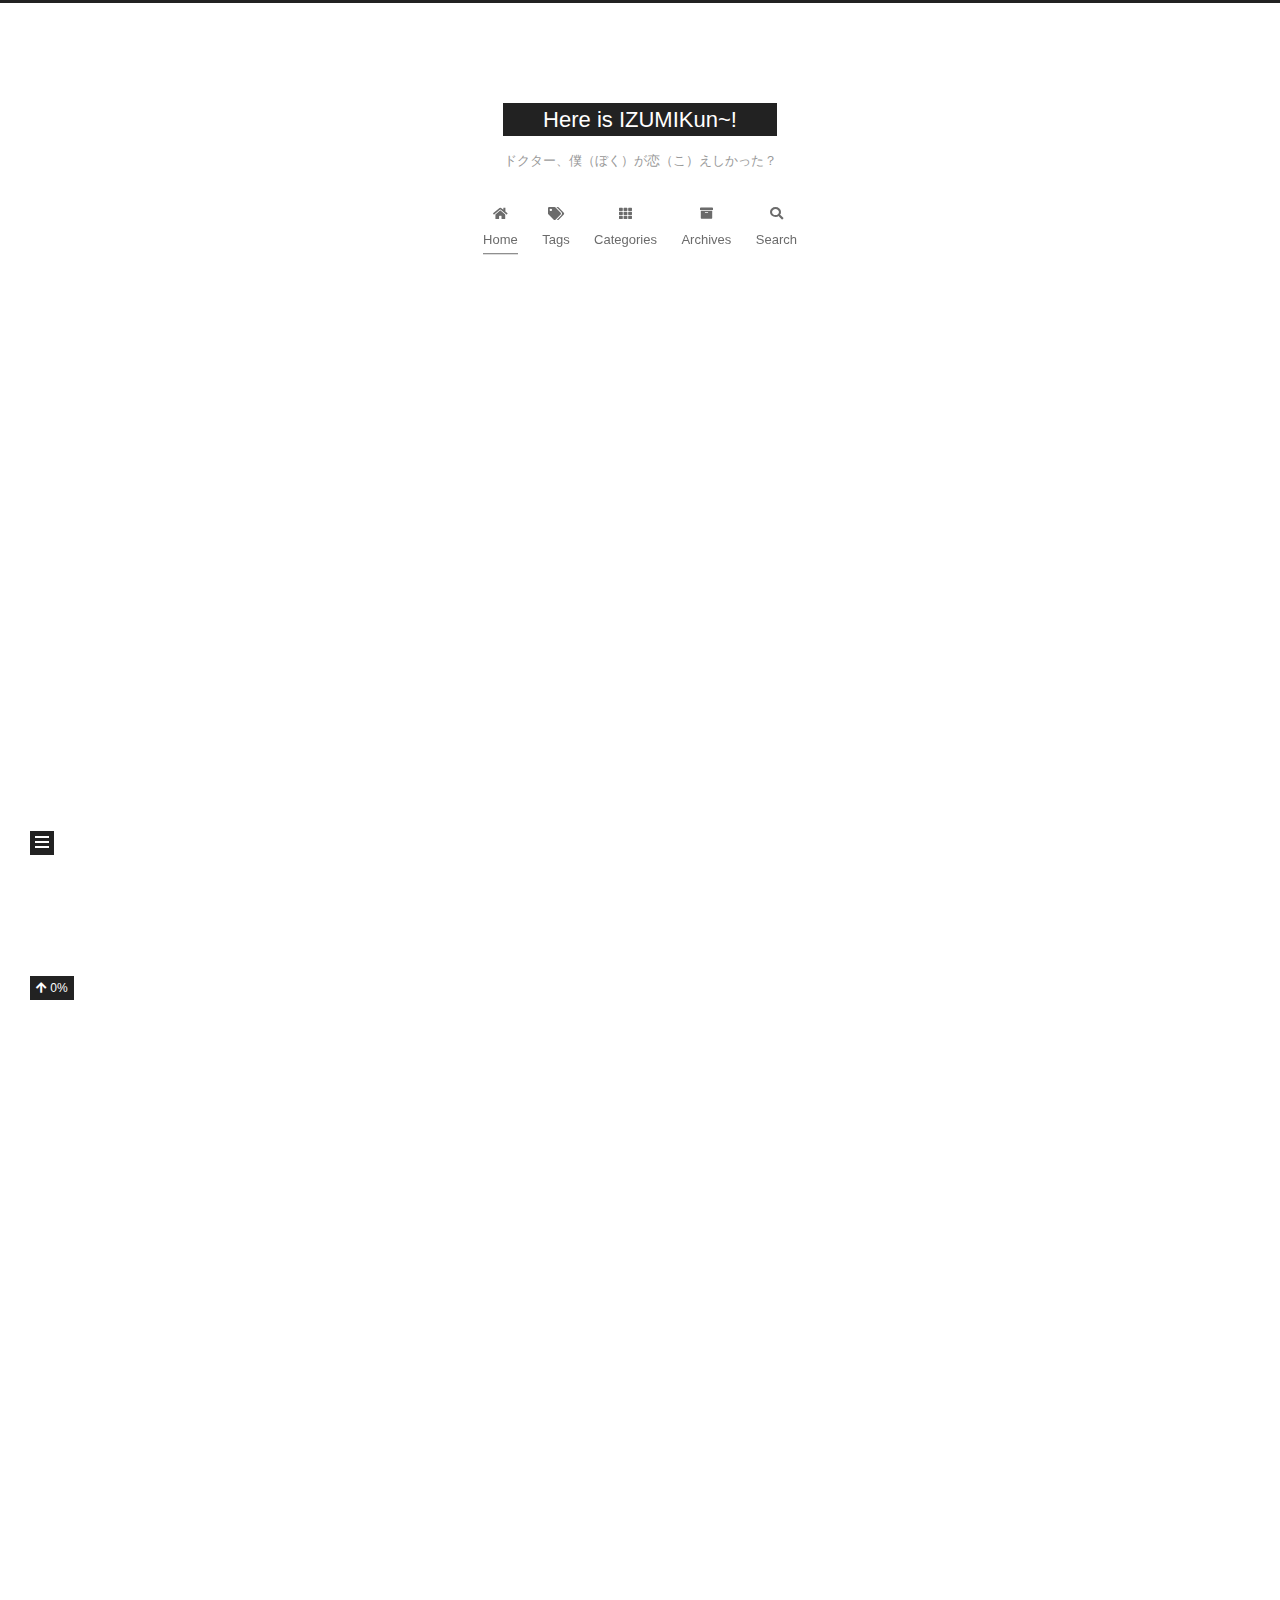
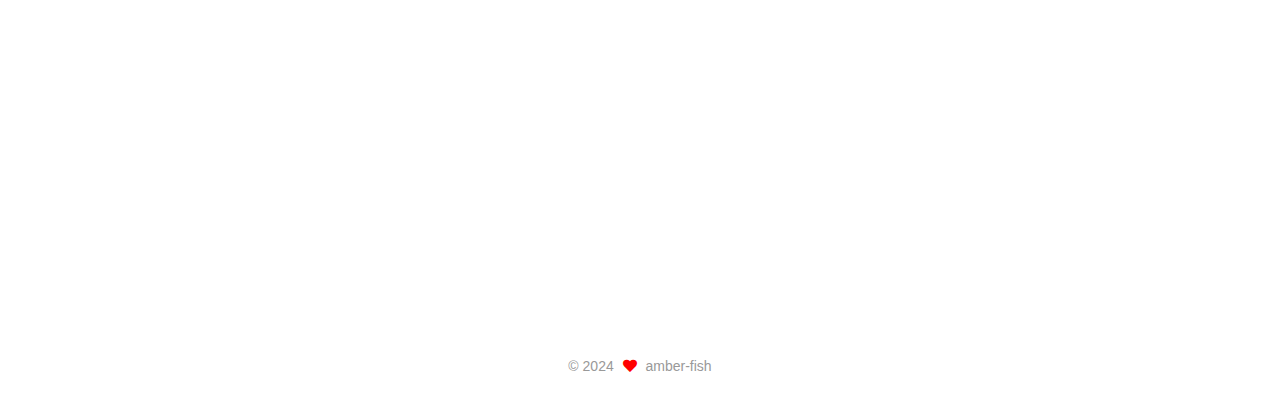
<file: index.html>
<!DOCTYPE html>
<html lang="en zh-CN ja_JP">
<head>
  <meta charset="UTF-8">
<meta name="viewport" content="width=device-width, initial-scale=1, maximum-scale=2">
<meta name="theme-color" content="#222">
<meta name="generator" content="Hexo 7.2.0">
  <link rel="apple-touch-icon" sizes="180x180" href="/images/apple-touch-icon-next.png">
  <link rel="icon" type="image/png" sizes="32x32" href="/images/favic.jpg">
  <link rel="icon" type="image/png" sizes="16x16" href="/images/favic.jpg">
  <link rel="mask-icon" href="/images/logo.svg" color="#222">

<link rel="stylesheet" href="/css/main.css">


<link rel="stylesheet" href="/lib/font-awesome/css/all.min.css">

<script id="hexo-configurations">
    var NexT = window.NexT || {};
    var CONFIG = {"hostname":"example.com","root":"/","scheme":"Muse","version":"7.8.0","exturl":false,"sidebar":{"position":"left","display":"post","padding":18,"offset":12,"onmobile":false},"copycode":{"enable":false,"show_result":false,"style":null},"back2top":{"enable":true,"sidebar":false,"scrollpercent":true},"bookmark":{"enable":false,"color":"#222","save":"auto"},"fancybox":false,"mediumzoom":false,"lazyload":false,"pangu":false,"comments":{"style":"tabs","active":null,"storage":true,"lazyload":false,"nav":null},"algolia":{"hits":{"per_page":10},"labels":{"input_placeholder":"Search for Posts","hits_empty":"We didn't find any results for the search: ${query}","hits_stats":"${hits} results found in ${time} ms"}},"localsearch":{"enable":true,"trigger":"auto","top_n_per_article":1,"unescape":false,"preload":false},"motion":{"enable":true,"async":false,"transition":{"post_block":"fadeIn","post_header":"slideDownIn","post_body":"slideDownIn","coll_header":"slideLeftIn","sidebar":"slideUpIn"}},"path":"search.xml"};
  </script>

  <meta property="og:type" content="website">
<meta property="og:title" content="Here is IZUMIKun~!">
<meta property="og:url" content="http://example.com/index.html">
<meta property="og:site_name" content="Here is IZUMIKun~!">
<meta property="og:locale">
<meta property="article:author" content="amber-fish">
<meta name="twitter:card" content="summary">

<link rel="canonical" href="http://example.com/">


<script id="page-configurations">
  // https://hexo.io/docs/variables.html
  CONFIG.page = {
    sidebar: "",
    isHome : true,
    isPost : false,
    lang   : 'en zh-CN ja_JP'
  };
</script>

  <title>Here is IZUMIKun~!</title>
  






  <noscript>
  <style>
  .use-motion .brand,
  .use-motion .menu-item,
  .sidebar-inner,
  .use-motion .post-block,
  .use-motion .pagination,
  .use-motion .comments,
  .use-motion .post-header,
  .use-motion .post-body,
  .use-motion .collection-header { opacity: initial; }

  .use-motion .site-title,
  .use-motion .site-subtitle {
    opacity: initial;
    top: initial;
  }

  .use-motion .logo-line-before i { left: initial; }
  .use-motion .logo-line-after i { right: initial; }
  </style>
</noscript>

</head>

<body itemscope itemtype="http://schema.org/WebPage">
  <div class="container use-motion">
    <div class="headband"></div>

    <header class="header" itemscope itemtype="http://schema.org/WPHeader">
      <div class="header-inner"><div class="site-brand-container">
  <div class="site-nav-toggle">
    <div class="toggle" aria-label="Toggle navigation bar">
      <span class="toggle-line toggle-line-first"></span>
      <span class="toggle-line toggle-line-middle"></span>
      <span class="toggle-line toggle-line-last"></span>
    </div>
  </div>

  <div class="site-meta">

    <a href="/" class="brand" rel="start">
      <span class="logo-line-before"><i></i></span>
      <h1 class="site-title">Here is IZUMIKun~!</h1>
      <span class="logo-line-after"><i></i></span>
    </a>
      <p class="site-subtitle" itemprop="description">ドクター、僕（ぼく）が恋（こ）えしかった？</p>
  </div>

  <div class="site-nav-right">
    <div class="toggle popup-trigger">
        <i class="fa fa-search fa-fw fa-lg"></i>
    </div>
  </div>
</div>




<nav class="site-nav">
  <ul id="menu" class="main-menu menu">
        <li class="menu-item menu-item-home">

    <a href="/" rel="section"><i class="fa fa-home fa-fw"></i>Home</a>

  </li>
        <li class="menu-item menu-item-tags">

    <a href="/tags/" rel="section"><i class="fa fa-tags fa-fw"></i>Tags</a>

  </li>
        <li class="menu-item menu-item-categories">

    <a href="/categories/" rel="section"><i class="fa fa-th fa-fw"></i>Categories</a>

  </li>
        <li class="menu-item menu-item-archives">

    <a href="/archives/" rel="section"><i class="fa fa-archive fa-fw"></i>Archives</a>

  </li>
      <li class="menu-item menu-item-search">
        <a role="button" class="popup-trigger"><i class="fa fa-search fa-fw"></i>Search
        </a>
      </li>
  </ul>
</nav>



  <div class="search-pop-overlay">
    <div class="popup search-popup">
        <div class="search-header">
  <span class="search-icon">
    <i class="fa fa-search"></i>
  </span>
  <div class="search-input-container">
    <input autocomplete="off" autocapitalize="off"
           placeholder="Searching..." spellcheck="false"
           type="search" class="search-input">
  </div>
  <span class="popup-btn-close">
    <i class="fa fa-times-circle"></i>
  </span>
</div>
<div id="search-result">
  <div id="no-result">
    <i class="fa fa-spinner fa-pulse fa-5x fa-fw"></i>
  </div>
</div>

    </div>
  </div>

</div>
    </header>

    
  <div class="back-to-top">
    <i class="fa fa-arrow-up"></i>
    <span>0%</span>
  </div>


    <main class="main">
      <div class="main-inner">
        <div class="content-wrap">
          

          <div class="content index posts-expand">
            
      
  
  
  <article itemscope itemtype="http://schema.org/Article" class="post-block" lang="en zh-CN ja_JP">
    <link itemprop="mainEntityOfPage" href="http://example.com/2024/06/24/%E5%B0%8F%E8%AF%95%E7%89%9B%E5%88%80/">

    <span hidden itemprop="author" itemscope itemtype="http://schema.org/Person">
      <meta itemprop="image" content="/images/avatar.gif">
      <meta itemprop="name" content="amber-fish">
      <meta itemprop="description" content="">
    </span>

    <span hidden itemprop="publisher" itemscope itemtype="http://schema.org/Organization">
      <meta itemprop="name" content="Here is IZUMIKun~!">
    </span>
      <header class="post-header">
        <h2 class="post-title" itemprop="name headline">
          
            <a href="/2024/06/24/%E5%B0%8F%E8%AF%95%E7%89%9B%E5%88%80/" class="post-title-link" itemprop="url">小试牛刀</a>
        </h2>

        <div class="post-meta">
            <span class="post-meta-item">
              <span class="post-meta-item-icon">
                <i class="far fa-calendar"></i>
              </span>
              <span class="post-meta-item-text">Posted on</span>
              

              <time title="Created: 2024-06-23 22:53:19 / Modified: 14:54:43" itemprop="dateCreated datePublished" datetime="2024-06-23T22:53:19Z">2024-06-23</time>
            </span>

          

        </div>
      </header>

    
    
    
    <div class="post-body" itemprop="articleBody">

      
          <h1 id="小试牛刀"><a href="#小试牛刀" class="headerlink" title="小试牛刀"></a>小试牛刀</h1><figure class="highlight plaintext"><table><tr><td class="gutter"><pre><span class="line">1</span><br><span class="line">2</span><br><span class="line">3</span><br><span class="line">4</span><br><span class="line">5</span><br></pre></td><td class="code"><pre><span class="line"># include &lt;stdio.h&gt;</span><br><span class="line">int main() &#123;</span><br><span class="line">	printf(&quot;Hello, world!&quot;);</span><br><span class="line">	return 0;</span><br><span class="line">&#125;</span><br></pre></td></tr></table></figure>


      
    </div>

    
    
    
      <footer class="post-footer">
        <div class="post-eof"></div>
      </footer>
  </article>
  
  
  

      
  
  
  <article itemscope itemtype="http://schema.org/Article" class="post-block" lang="en zh-CN ja_JP">
    <link itemprop="mainEntityOfPage" href="http://example.com/2024/06/23/hello-world/">

    <span hidden itemprop="author" itemscope itemtype="http://schema.org/Person">
      <meta itemprop="image" content="/images/avatar.gif">
      <meta itemprop="name" content="amber-fish">
      <meta itemprop="description" content="">
    </span>

    <span hidden itemprop="publisher" itemscope itemtype="http://schema.org/Organization">
      <meta itemprop="name" content="Here is IZUMIKun~!">
    </span>
      <header class="post-header">
        <h2 class="post-title" itemprop="name headline">
          
            <a href="/2024/06/23/hello-world/" class="post-title-link" itemprop="url">Hello World</a>
        </h2>

        <div class="post-meta">
            <span class="post-meta-item">
              <span class="post-meta-item-icon">
                <i class="far fa-calendar"></i>
              </span>
              <span class="post-meta-item-text">Posted on</span>
              

              <time title="Created: 2024-06-23 14:23:29 / Modified: 14:22:23" itemprop="dateCreated datePublished" datetime="2024-06-23T14:23:29Z">2024-06-23</time>
            </span>

          

        </div>
      </header>

    
    
    
    <div class="post-body" itemprop="articleBody">

      
          <p>Welcome to <a target="_blank" rel="noopener" href="https://hexo.io/">Hexo</a>! This is your very first post. Check <a target="_blank" rel="noopener" href="https://hexo.io/docs/">documentation</a> for more info. If you get any problems when using Hexo, you can find the answer in <a target="_blank" rel="noopener" href="https://hexo.io/docs/troubleshooting.html">troubleshooting</a> or you can ask me on <a target="_blank" rel="noopener" href="https://github.com/hexojs/hexo/issues">GitHub</a>.</p>
<h2 id="Quick-Start"><a href="#Quick-Start" class="headerlink" title="Quick Start"></a>Quick Start</h2><h3 id="Create-a-new-post"><a href="#Create-a-new-post" class="headerlink" title="Create a new post"></a>Create a new post</h3><figure class="highlight bash"><table><tr><td class="gutter"><pre><span class="line">1</span><br></pre></td><td class="code"><pre><span class="line">$ hexo new <span class="string">&quot;My New Post&quot;</span></span><br></pre></td></tr></table></figure>

<p>More info: <a target="_blank" rel="noopener" href="https://hexo.io/docs/writing.html">Writing</a></p>
<h3 id="Run-server"><a href="#Run-server" class="headerlink" title="Run server"></a>Run server</h3><figure class="highlight bash"><table><tr><td class="gutter"><pre><span class="line">1</span><br></pre></td><td class="code"><pre><span class="line">$ hexo server</span><br></pre></td></tr></table></figure>

<p>More info: <a target="_blank" rel="noopener" href="https://hexo.io/docs/server.html">Server</a></p>
<h3 id="Generate-static-files"><a href="#Generate-static-files" class="headerlink" title="Generate static files"></a>Generate static files</h3><figure class="highlight bash"><table><tr><td class="gutter"><pre><span class="line">1</span><br></pre></td><td class="code"><pre><span class="line">$ hexo generate</span><br></pre></td></tr></table></figure>

<p>More info: <a target="_blank" rel="noopener" href="https://hexo.io/docs/generating.html">Generating</a></p>
<h3 id="Deploy-to-remote-sites"><a href="#Deploy-to-remote-sites" class="headerlink" title="Deploy to remote sites"></a>Deploy to remote sites</h3><figure class="highlight bash"><table><tr><td class="gutter"><pre><span class="line">1</span><br></pre></td><td class="code"><pre><span class="line">$ hexo deploy</span><br></pre></td></tr></table></figure>

<p>More info: <a target="_blank" rel="noopener" href="https://hexo.io/docs/one-command-deployment.html">Deployment</a></p>

      
    </div>

    
    
    
      <footer class="post-footer">
        <div class="post-eof"></div>
      </footer>
  </article>
  
  
  


  



          </div>
          

<script>
  window.addEventListener('tabs:register', () => {
    let { activeClass } = CONFIG.comments;
    if (CONFIG.comments.storage) {
      activeClass = localStorage.getItem('comments_active') || activeClass;
    }
    if (activeClass) {
      let activeTab = document.querySelector(`a[href="#comment-${activeClass}"]`);
      if (activeTab) {
        activeTab.click();
      }
    }
  });
  if (CONFIG.comments.storage) {
    window.addEventListener('tabs:click', event => {
      if (!event.target.matches('.tabs-comment .tab-content .tab-pane')) return;
      let commentClass = event.target.classList[1];
      localStorage.setItem('comments_active', commentClass);
    });
  }
</script>

        </div>
          
  
  <div class="toggle sidebar-toggle">
    <span class="toggle-line toggle-line-first"></span>
    <span class="toggle-line toggle-line-middle"></span>
    <span class="toggle-line toggle-line-last"></span>
  </div>

  <aside class="sidebar">
    <div class="sidebar-inner">

      <ul class="sidebar-nav motion-element">
        <li class="sidebar-nav-toc">
          Table of Contents
        </li>
        <li class="sidebar-nav-overview">
          Overview
        </li>
      </ul>

      <!--noindex-->
      <div class="post-toc-wrap sidebar-panel">
      </div>
      <!--/noindex-->

      <div class="site-overview-wrap sidebar-panel">
        <div class="site-author motion-element" itemprop="author" itemscope itemtype="http://schema.org/Person">
  <p class="site-author-name" itemprop="name">amber-fish</p>
  <div class="site-description" itemprop="description"></div>
</div>
<div class="site-state-wrap motion-element">
  <nav class="site-state">
      <div class="site-state-item site-state-posts">
          <a href="/archives/">
        
          <span class="site-state-item-count">2</span>
          <span class="site-state-item-name">posts</span>
        </a>
      </div>
  </nav>
</div>



      </div>

    </div>
  </aside>
  <div id="sidebar-dimmer"></div>


      </div>
    </main>

    <footer class="footer">
      <div class="footer-inner">
        

        

<div class="copyright">
  
  &copy; 
  <span itemprop="copyrightYear">2024</span>
  <span class="with-love">
    <i class="fa fa-heart"></i>
  </span>
  <span class="author" itemprop="copyrightHolder">amber-fish</span>
</div>

<!--
  <div class="powered-by">Powered by <a href="https://hexo.io/" class="theme-link" rel="noopener" target="_blank">Hexo</a> & <a href="https://muse.theme-next.org/" class="theme-link" rel="noopener" target="_blank">NexT.Muse</a>
  </div>
-->

        








      </div>
    </footer>
  </div>

  
  <script src="/lib/anime.min.js"></script>
  <script src="/lib/velocity/velocity.min.js"></script>
  <script src="/lib/velocity/velocity.ui.min.js"></script>

<script src="/js/utils.js"></script>

<script src="/js/motion.js"></script>


<script src="/js/schemes/muse.js"></script>


<script src="/js/next-boot.js"></script>




  




  
<script src="/js/local-search.js"></script>













  

  

</body>
</html>
</file>
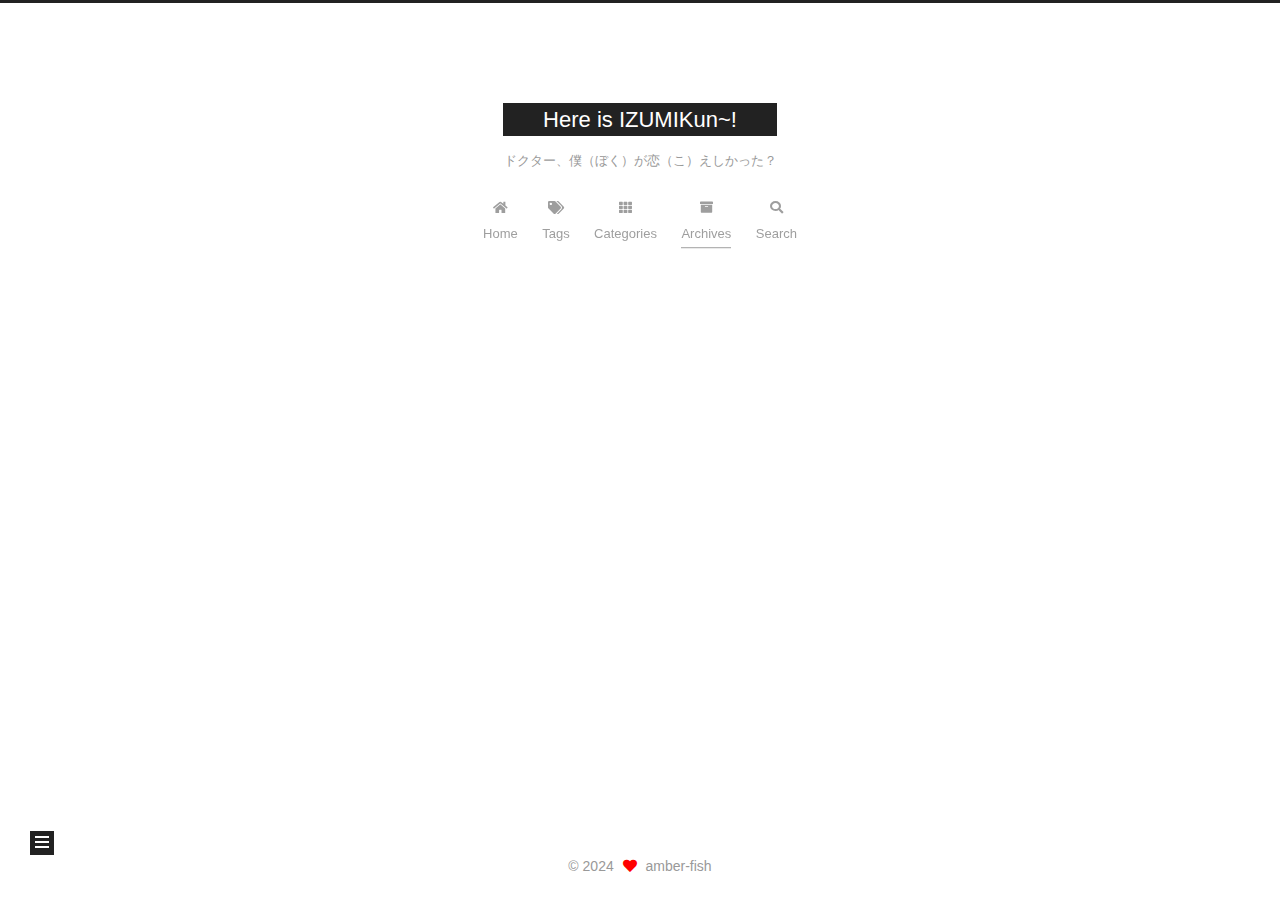
<file: archives/index.html>
<!DOCTYPE html>
<html lang="en zh-CN ja_JP">
<head>
  <meta charset="UTF-8">
<meta name="viewport" content="width=device-width, initial-scale=1, maximum-scale=2">
<meta name="theme-color" content="#222">
<meta name="generator" content="Hexo 7.2.0">
  <link rel="apple-touch-icon" sizes="180x180" href="/images/apple-touch-icon-next.png">
  <link rel="icon" type="image/png" sizes="32x32" href="/images/favic.jpg">
  <link rel="icon" type="image/png" sizes="16x16" href="/images/favic.jpg">
  <link rel="mask-icon" href="/images/logo.svg" color="#222">

<link rel="stylesheet" href="/css/main.css">


<link rel="stylesheet" href="/lib/font-awesome/css/all.min.css">

<script id="hexo-configurations">
    var NexT = window.NexT || {};
    var CONFIG = {"hostname":"example.com","root":"/","scheme":"Muse","version":"7.8.0","exturl":false,"sidebar":{"position":"left","display":"post","padding":18,"offset":12,"onmobile":false},"copycode":{"enable":false,"show_result":false,"style":null},"back2top":{"enable":true,"sidebar":false,"scrollpercent":true},"bookmark":{"enable":false,"color":"#222","save":"auto"},"fancybox":false,"mediumzoom":false,"lazyload":false,"pangu":false,"comments":{"style":"tabs","active":null,"storage":true,"lazyload":false,"nav":null},"algolia":{"hits":{"per_page":10},"labels":{"input_placeholder":"Search for Posts","hits_empty":"We didn't find any results for the search: ${query}","hits_stats":"${hits} results found in ${time} ms"}},"localsearch":{"enable":true,"trigger":"auto","top_n_per_article":1,"unescape":false,"preload":false},"motion":{"enable":true,"async":false,"transition":{"post_block":"fadeIn","post_header":"slideDownIn","post_body":"slideDownIn","coll_header":"slideLeftIn","sidebar":"slideUpIn"}},"path":"search.xml"};
  </script>

  <meta property="og:type" content="website">
<meta property="og:title" content="Here is IZUMIKun~!">
<meta property="og:url" content="http://example.com/archives/index.html">
<meta property="og:site_name" content="Here is IZUMIKun~!">
<meta property="og:locale">
<meta property="article:author" content="amber-fish">
<meta name="twitter:card" content="summary">

<link rel="canonical" href="http://example.com/archives/">


<script id="page-configurations">
  // https://hexo.io/docs/variables.html
  CONFIG.page = {
    sidebar: "",
    isHome : false,
    isPost : false,
    lang   : 'en zh-CN ja_JP'
  };
</script>

  <title>Archive | Here is IZUMIKun~!</title>
  






  <noscript>
  <style>
  .use-motion .brand,
  .use-motion .menu-item,
  .sidebar-inner,
  .use-motion .post-block,
  .use-motion .pagination,
  .use-motion .comments,
  .use-motion .post-header,
  .use-motion .post-body,
  .use-motion .collection-header { opacity: initial; }

  .use-motion .site-title,
  .use-motion .site-subtitle {
    opacity: initial;
    top: initial;
  }

  .use-motion .logo-line-before i { left: initial; }
  .use-motion .logo-line-after i { right: initial; }
  </style>
</noscript>

</head>

<body itemscope itemtype="http://schema.org/WebPage">
  <div class="container use-motion">
    <div class="headband"></div>

    <header class="header" itemscope itemtype="http://schema.org/WPHeader">
      <div class="header-inner"><div class="site-brand-container">
  <div class="site-nav-toggle">
    <div class="toggle" aria-label="Toggle navigation bar">
      <span class="toggle-line toggle-line-first"></span>
      <span class="toggle-line toggle-line-middle"></span>
      <span class="toggle-line toggle-line-last"></span>
    </div>
  </div>

  <div class="site-meta">

    <a href="/" class="brand" rel="start">
      <span class="logo-line-before"><i></i></span>
      <h1 class="site-title">Here is IZUMIKun~!</h1>
      <span class="logo-line-after"><i></i></span>
    </a>
      <p class="site-subtitle" itemprop="description">ドクター、僕（ぼく）が恋（こ）えしかった？</p>
  </div>

  <div class="site-nav-right">
    <div class="toggle popup-trigger">
        <i class="fa fa-search fa-fw fa-lg"></i>
    </div>
  </div>
</div>




<nav class="site-nav">
  <ul id="menu" class="main-menu menu">
        <li class="menu-item menu-item-home">

    <a href="/" rel="section"><i class="fa fa-home fa-fw"></i>Home</a>

  </li>
        <li class="menu-item menu-item-tags">

    <a href="/tags/" rel="section"><i class="fa fa-tags fa-fw"></i>Tags</a>

  </li>
        <li class="menu-item menu-item-categories">

    <a href="/categories/" rel="section"><i class="fa fa-th fa-fw"></i>Categories</a>

  </li>
        <li class="menu-item menu-item-archives">

    <a href="/archives/" rel="section"><i class="fa fa-archive fa-fw"></i>Archives</a>

  </li>
      <li class="menu-item menu-item-search">
        <a role="button" class="popup-trigger"><i class="fa fa-search fa-fw"></i>Search
        </a>
      </li>
  </ul>
</nav>



  <div class="search-pop-overlay">
    <div class="popup search-popup">
        <div class="search-header">
  <span class="search-icon">
    <i class="fa fa-search"></i>
  </span>
  <div class="search-input-container">
    <input autocomplete="off" autocapitalize="off"
           placeholder="Searching..." spellcheck="false"
           type="search" class="search-input">
  </div>
  <span class="popup-btn-close">
    <i class="fa fa-times-circle"></i>
  </span>
</div>
<div id="search-result">
  <div id="no-result">
    <i class="fa fa-spinner fa-pulse fa-5x fa-fw"></i>
  </div>
</div>

    </div>
  </div>

</div>
    </header>

    
  <div class="back-to-top">
    <i class="fa fa-arrow-up"></i>
    <span>0%</span>
  </div>


    <main class="main">
      <div class="main-inner">
        <div class="content-wrap">
          

          <div class="content archive">
            

  
  
  
  <div class="post-block">
    <div class="posts-collapse">
      <div class="collection-title">
        <span class="collection-header">Um..! 2 posts in total. Keep on posting.</span>
      </div>

      
    <div class="collection-year">
      <span class="collection-header">2024</span>
    </div>

  <article itemscope itemtype="http://schema.org/Article">
    <header class="post-header">

      <div class="post-meta">
        <time itemprop="dateCreated"
              datetime="2024-06-23T22:53:19Z"
              content="2024-06-23">
          06-23
        </time>
      </div>

      <div class="post-title">
          <a class="post-title-link" href="/2024/06/24/%E5%B0%8F%E8%AF%95%E7%89%9B%E5%88%80/" itemprop="url">
            <span itemprop="name">小试牛刀</span>
          </a>
      </div>

    </header>
  </article>

  <article itemscope itemtype="http://schema.org/Article">
    <header class="post-header">

      <div class="post-meta">
        <time itemprop="dateCreated"
              datetime="2024-06-23T14:23:29Z"
              content="2024-06-23">
          06-23
        </time>
      </div>

      <div class="post-title">
          <a class="post-title-link" href="/2024/06/23/hello-world/" itemprop="url">
            <span itemprop="name">Hello World</span>
          </a>
      </div>

    </header>
  </article>


    </div>
  </div>
  
  
  

  



          </div>
          

<script>
  window.addEventListener('tabs:register', () => {
    let { activeClass } = CONFIG.comments;
    if (CONFIG.comments.storage) {
      activeClass = localStorage.getItem('comments_active') || activeClass;
    }
    if (activeClass) {
      let activeTab = document.querySelector(`a[href="#comment-${activeClass}"]`);
      if (activeTab) {
        activeTab.click();
      }
    }
  });
  if (CONFIG.comments.storage) {
    window.addEventListener('tabs:click', event => {
      if (!event.target.matches('.tabs-comment .tab-content .tab-pane')) return;
      let commentClass = event.target.classList[1];
      localStorage.setItem('comments_active', commentClass);
    });
  }
</script>

        </div>
          
  
  <div class="toggle sidebar-toggle">
    <span class="toggle-line toggle-line-first"></span>
    <span class="toggle-line toggle-line-middle"></span>
    <span class="toggle-line toggle-line-last"></span>
  </div>

  <aside class="sidebar">
    <div class="sidebar-inner">

      <ul class="sidebar-nav motion-element">
        <li class="sidebar-nav-toc">
          Table of Contents
        </li>
        <li class="sidebar-nav-overview">
          Overview
        </li>
      </ul>

      <!--noindex-->
      <div class="post-toc-wrap sidebar-panel">
      </div>
      <!--/noindex-->

      <div class="site-overview-wrap sidebar-panel">
        <div class="site-author motion-element" itemprop="author" itemscope itemtype="http://schema.org/Person">
  <p class="site-author-name" itemprop="name">amber-fish</p>
  <div class="site-description" itemprop="description"></div>
</div>
<div class="site-state-wrap motion-element">
  <nav class="site-state">
      <div class="site-state-item site-state-posts">
          <a href="/archives/">
        
          <span class="site-state-item-count">2</span>
          <span class="site-state-item-name">posts</span>
        </a>
      </div>
  </nav>
</div>



      </div>

    </div>
  </aside>
  <div id="sidebar-dimmer"></div>


      </div>
    </main>

    <footer class="footer">
      <div class="footer-inner">
        

        

<div class="copyright">
  
  &copy; 
  <span itemprop="copyrightYear">2024</span>
  <span class="with-love">
    <i class="fa fa-heart"></i>
  </span>
  <span class="author" itemprop="copyrightHolder">amber-fish</span>
</div>

<!--
  <div class="powered-by">Powered by <a href="https://hexo.io/" class="theme-link" rel="noopener" target="_blank">Hexo</a> & <a href="https://muse.theme-next.org/" class="theme-link" rel="noopener" target="_blank">NexT.Muse</a>
  </div>
-->

        








      </div>
    </footer>
  </div>

  
  <script src="/lib/anime.min.js"></script>
  <script src="/lib/velocity/velocity.min.js"></script>
  <script src="/lib/velocity/velocity.ui.min.js"></script>

<script src="/js/utils.js"></script>

<script src="/js/motion.js"></script>


<script src="/js/schemes/muse.js"></script>


<script src="/js/next-boot.js"></script>




  




  
<script src="/js/local-search.js"></script>













  

  

</body>
</html>
</file>
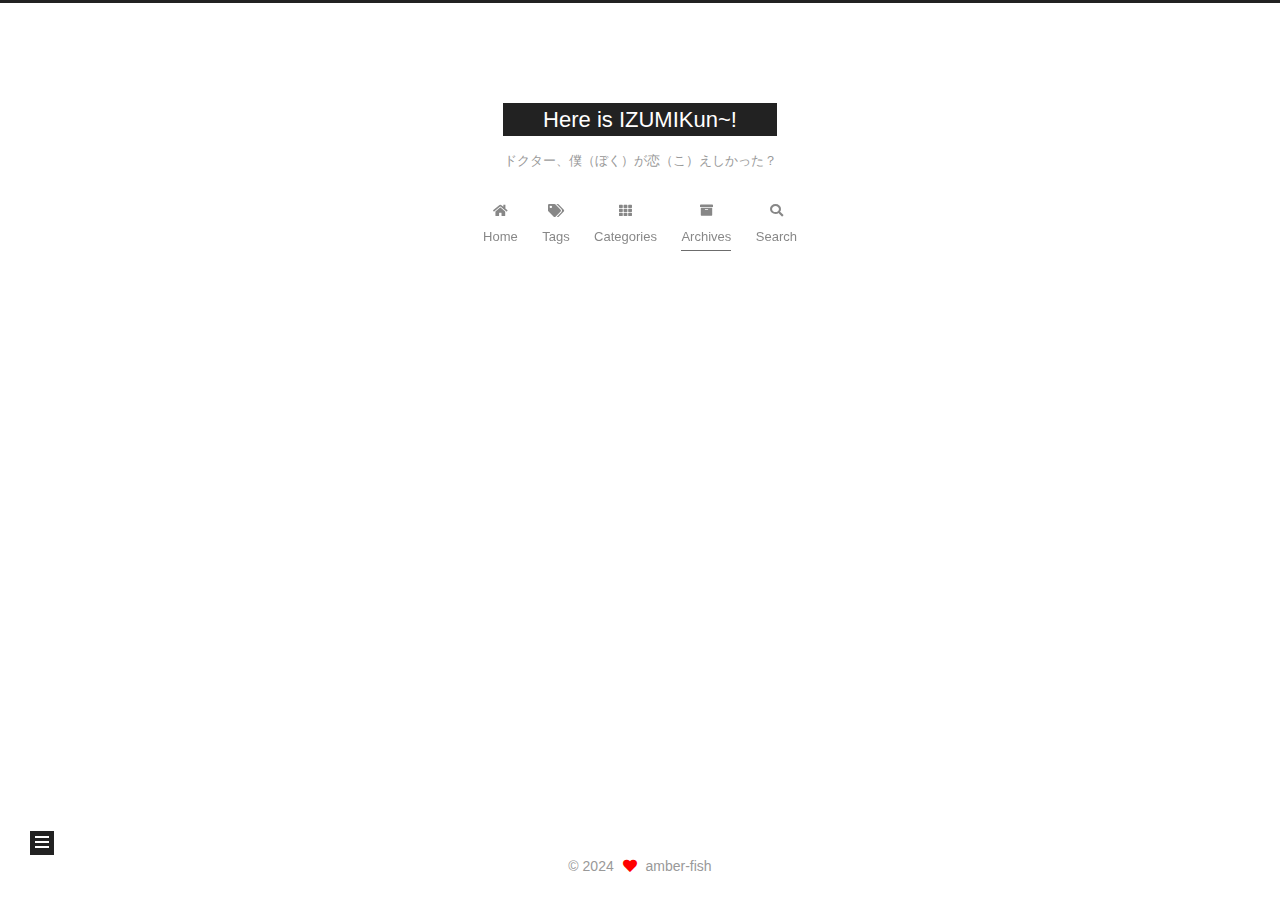
<file: archives/2024/index.html>
<!DOCTYPE html>
<html lang="en zh-CN ja_JP">
<head>
  <meta charset="UTF-8">
<meta name="viewport" content="width=device-width, initial-scale=1, maximum-scale=2">
<meta name="theme-color" content="#222">
<meta name="generator" content="Hexo 7.2.0">
  <link rel="apple-touch-icon" sizes="180x180" href="/images/apple-touch-icon-next.png">
  <link rel="icon" type="image/png" sizes="32x32" href="/images/favic.jpg">
  <link rel="icon" type="image/png" sizes="16x16" href="/images/favic.jpg">
  <link rel="mask-icon" href="/images/logo.svg" color="#222">

<link rel="stylesheet" href="/css/main.css">


<link rel="stylesheet" href="/lib/font-awesome/css/all.min.css">

<script id="hexo-configurations">
    var NexT = window.NexT || {};
    var CONFIG = {"hostname":"example.com","root":"/","scheme":"Muse","version":"7.8.0","exturl":false,"sidebar":{"position":"left","display":"post","padding":18,"offset":12,"onmobile":false},"copycode":{"enable":false,"show_result":false,"style":null},"back2top":{"enable":true,"sidebar":false,"scrollpercent":true},"bookmark":{"enable":false,"color":"#222","save":"auto"},"fancybox":false,"mediumzoom":false,"lazyload":false,"pangu":false,"comments":{"style":"tabs","active":null,"storage":true,"lazyload":false,"nav":null},"algolia":{"hits":{"per_page":10},"labels":{"input_placeholder":"Search for Posts","hits_empty":"We didn't find any results for the search: ${query}","hits_stats":"${hits} results found in ${time} ms"}},"localsearch":{"enable":true,"trigger":"auto","top_n_per_article":1,"unescape":false,"preload":false},"motion":{"enable":true,"async":false,"transition":{"post_block":"fadeIn","post_header":"slideDownIn","post_body":"slideDownIn","coll_header":"slideLeftIn","sidebar":"slideUpIn"}},"path":"search.xml"};
  </script>

  <meta property="og:type" content="website">
<meta property="og:title" content="Here is IZUMIKun~!">
<meta property="og:url" content="http://example.com/archives/2024/index.html">
<meta property="og:site_name" content="Here is IZUMIKun~!">
<meta property="og:locale">
<meta property="article:author" content="amber-fish">
<meta name="twitter:card" content="summary">

<link rel="canonical" href="http://example.com/archives/2024/">


<script id="page-configurations">
  // https://hexo.io/docs/variables.html
  CONFIG.page = {
    sidebar: "",
    isHome : false,
    isPost : false,
    lang   : 'en zh-CN ja_JP'
  };
</script>

  <title>Archive | Here is IZUMIKun~!</title>
  






  <noscript>
  <style>
  .use-motion .brand,
  .use-motion .menu-item,
  .sidebar-inner,
  .use-motion .post-block,
  .use-motion .pagination,
  .use-motion .comments,
  .use-motion .post-header,
  .use-motion .post-body,
  .use-motion .collection-header { opacity: initial; }

  .use-motion .site-title,
  .use-motion .site-subtitle {
    opacity: initial;
    top: initial;
  }

  .use-motion .logo-line-before i { left: initial; }
  .use-motion .logo-line-after i { right: initial; }
  </style>
</noscript>

</head>

<body itemscope itemtype="http://schema.org/WebPage">
  <div class="container use-motion">
    <div class="headband"></div>

    <header class="header" itemscope itemtype="http://schema.org/WPHeader">
      <div class="header-inner"><div class="site-brand-container">
  <div class="site-nav-toggle">
    <div class="toggle" aria-label="Toggle navigation bar">
      <span class="toggle-line toggle-line-first"></span>
      <span class="toggle-line toggle-line-middle"></span>
      <span class="toggle-line toggle-line-last"></span>
    </div>
  </div>

  <div class="site-meta">

    <a href="/" class="brand" rel="start">
      <span class="logo-line-before"><i></i></span>
      <h1 class="site-title">Here is IZUMIKun~!</h1>
      <span class="logo-line-after"><i></i></span>
    </a>
      <p class="site-subtitle" itemprop="description">ドクター、僕（ぼく）が恋（こ）えしかった？</p>
  </div>

  <div class="site-nav-right">
    <div class="toggle popup-trigger">
        <i class="fa fa-search fa-fw fa-lg"></i>
    </div>
  </div>
</div>




<nav class="site-nav">
  <ul id="menu" class="main-menu menu">
        <li class="menu-item menu-item-home">

    <a href="/" rel="section"><i class="fa fa-home fa-fw"></i>Home</a>

  </li>
        <li class="menu-item menu-item-tags">

    <a href="/tags/" rel="section"><i class="fa fa-tags fa-fw"></i>Tags</a>

  </li>
        <li class="menu-item menu-item-categories">

    <a href="/categories/" rel="section"><i class="fa fa-th fa-fw"></i>Categories</a>

  </li>
        <li class="menu-item menu-item-archives">

    <a href="/archives/" rel="section"><i class="fa fa-archive fa-fw"></i>Archives</a>

  </li>
      <li class="menu-item menu-item-search">
        <a role="button" class="popup-trigger"><i class="fa fa-search fa-fw"></i>Search
        </a>
      </li>
  </ul>
</nav>



  <div class="search-pop-overlay">
    <div class="popup search-popup">
        <div class="search-header">
  <span class="search-icon">
    <i class="fa fa-search"></i>
  </span>
  <div class="search-input-container">
    <input autocomplete="off" autocapitalize="off"
           placeholder="Searching..." spellcheck="false"
           type="search" class="search-input">
  </div>
  <span class="popup-btn-close">
    <i class="fa fa-times-circle"></i>
  </span>
</div>
<div id="search-result">
  <div id="no-result">
    <i class="fa fa-spinner fa-pulse fa-5x fa-fw"></i>
  </div>
</div>

    </div>
  </div>

</div>
    </header>

    
  <div class="back-to-top">
    <i class="fa fa-arrow-up"></i>
    <span>0%</span>
  </div>


    <main class="main">
      <div class="main-inner">
        <div class="content-wrap">
          

          <div class="content archive">
            

  
  
  
  <div class="post-block">
    <div class="posts-collapse">
      <div class="collection-title">
        <span class="collection-header">Um..! 2 posts in total. Keep on posting.</span>
      </div>

      
    <div class="collection-year">
      <span class="collection-header">2024</span>
    </div>

  <article itemscope itemtype="http://schema.org/Article">
    <header class="post-header">

      <div class="post-meta">
        <time itemprop="dateCreated"
              datetime="2024-06-23T22:53:19Z"
              content="2024-06-23">
          06-23
        </time>
      </div>

      <div class="post-title">
          <a class="post-title-link" href="/2024/06/24/%E5%B0%8F%E8%AF%95%E7%89%9B%E5%88%80/" itemprop="url">
            <span itemprop="name">小试牛刀</span>
          </a>
      </div>

    </header>
  </article>

  <article itemscope itemtype="http://schema.org/Article">
    <header class="post-header">

      <div class="post-meta">
        <time itemprop="dateCreated"
              datetime="2024-06-23T14:23:29Z"
              content="2024-06-23">
          06-23
        </time>
      </div>

      <div class="post-title">
          <a class="post-title-link" href="/2024/06/23/hello-world/" itemprop="url">
            <span itemprop="name">Hello World</span>
          </a>
      </div>

    </header>
  </article>


    </div>
  </div>
  
  
  

  



          </div>
          

<script>
  window.addEventListener('tabs:register', () => {
    let { activeClass } = CONFIG.comments;
    if (CONFIG.comments.storage) {
      activeClass = localStorage.getItem('comments_active') || activeClass;
    }
    if (activeClass) {
      let activeTab = document.querySelector(`a[href="#comment-${activeClass}"]`);
      if (activeTab) {
        activeTab.click();
      }
    }
  });
  if (CONFIG.comments.storage) {
    window.addEventListener('tabs:click', event => {
      if (!event.target.matches('.tabs-comment .tab-content .tab-pane')) return;
      let commentClass = event.target.classList[1];
      localStorage.setItem('comments_active', commentClass);
    });
  }
</script>

        </div>
          
  
  <div class="toggle sidebar-toggle">
    <span class="toggle-line toggle-line-first"></span>
    <span class="toggle-line toggle-line-middle"></span>
    <span class="toggle-line toggle-line-last"></span>
  </div>

  <aside class="sidebar">
    <div class="sidebar-inner">

      <ul class="sidebar-nav motion-element">
        <li class="sidebar-nav-toc">
          Table of Contents
        </li>
        <li class="sidebar-nav-overview">
          Overview
        </li>
      </ul>

      <!--noindex-->
      <div class="post-toc-wrap sidebar-panel">
      </div>
      <!--/noindex-->

      <div class="site-overview-wrap sidebar-panel">
        <div class="site-author motion-element" itemprop="author" itemscope itemtype="http://schema.org/Person">
  <p class="site-author-name" itemprop="name">amber-fish</p>
  <div class="site-description" itemprop="description"></div>
</div>
<div class="site-state-wrap motion-element">
  <nav class="site-state">
      <div class="site-state-item site-state-posts">
          <a href="/archives/">
        
          <span class="site-state-item-count">2</span>
          <span class="site-state-item-name">posts</span>
        </a>
      </div>
  </nav>
</div>



      </div>

    </div>
  </aside>
  <div id="sidebar-dimmer"></div>


      </div>
    </main>

    <footer class="footer">
      <div class="footer-inner">
        

        

<div class="copyright">
  
  &copy; 
  <span itemprop="copyrightYear">2024</span>
  <span class="with-love">
    <i class="fa fa-heart"></i>
  </span>
  <span class="author" itemprop="copyrightHolder">amber-fish</span>
</div>

<!--
  <div class="powered-by">Powered by <a href="https://hexo.io/" class="theme-link" rel="noopener" target="_blank">Hexo</a> & <a href="https://muse.theme-next.org/" class="theme-link" rel="noopener" target="_blank">NexT.Muse</a>
  </div>
-->

        








      </div>
    </footer>
  </div>

  
  <script src="/lib/anime.min.js"></script>
  <script src="/lib/velocity/velocity.min.js"></script>
  <script src="/lib/velocity/velocity.ui.min.js"></script>

<script src="/js/utils.js"></script>

<script src="/js/motion.js"></script>


<script src="/js/schemes/muse.js"></script>


<script src="/js/next-boot.js"></script>




  




  
<script src="/js/local-search.js"></script>













  

  

</body>
</html>
</file>
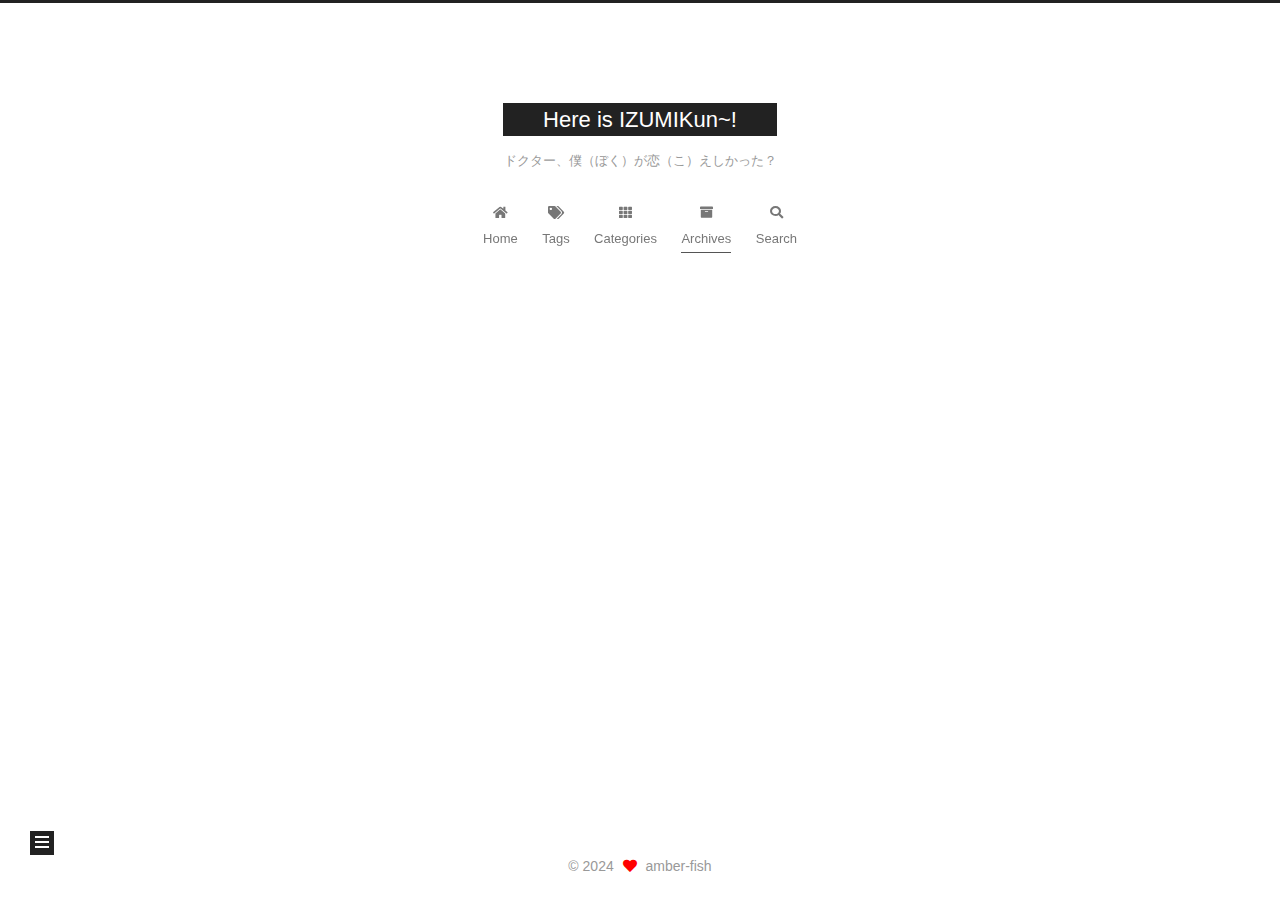
<file: archives/2024/06/index.html>
<!DOCTYPE html>
<html lang="en zh-CN ja_JP">
<head>
  <meta charset="UTF-8">
<meta name="viewport" content="width=device-width, initial-scale=1, maximum-scale=2">
<meta name="theme-color" content="#222">
<meta name="generator" content="Hexo 7.2.0">
  <link rel="apple-touch-icon" sizes="180x180" href="/images/apple-touch-icon-next.png">
  <link rel="icon" type="image/png" sizes="32x32" href="/images/favic.jpg">
  <link rel="icon" type="image/png" sizes="16x16" href="/images/favic.jpg">
  <link rel="mask-icon" href="/images/logo.svg" color="#222">

<link rel="stylesheet" href="/css/main.css">


<link rel="stylesheet" href="/lib/font-awesome/css/all.min.css">

<script id="hexo-configurations">
    var NexT = window.NexT || {};
    var CONFIG = {"hostname":"example.com","root":"/","scheme":"Muse","version":"7.8.0","exturl":false,"sidebar":{"position":"left","display":"post","padding":18,"offset":12,"onmobile":false},"copycode":{"enable":false,"show_result":false,"style":null},"back2top":{"enable":true,"sidebar":false,"scrollpercent":true},"bookmark":{"enable":false,"color":"#222","save":"auto"},"fancybox":false,"mediumzoom":false,"lazyload":false,"pangu":false,"comments":{"style":"tabs","active":null,"storage":true,"lazyload":false,"nav":null},"algolia":{"hits":{"per_page":10},"labels":{"input_placeholder":"Search for Posts","hits_empty":"We didn't find any results for the search: ${query}","hits_stats":"${hits} results found in ${time} ms"}},"localsearch":{"enable":true,"trigger":"auto","top_n_per_article":1,"unescape":false,"preload":false},"motion":{"enable":true,"async":false,"transition":{"post_block":"fadeIn","post_header":"slideDownIn","post_body":"slideDownIn","coll_header":"slideLeftIn","sidebar":"slideUpIn"}},"path":"search.xml"};
  </script>

  <meta property="og:type" content="website">
<meta property="og:title" content="Here is IZUMIKun~!">
<meta property="og:url" content="http://example.com/archives/2024/06/index.html">
<meta property="og:site_name" content="Here is IZUMIKun~!">
<meta property="og:locale">
<meta property="article:author" content="amber-fish">
<meta name="twitter:card" content="summary">

<link rel="canonical" href="http://example.com/archives/2024/06/">


<script id="page-configurations">
  // https://hexo.io/docs/variables.html
  CONFIG.page = {
    sidebar: "",
    isHome : false,
    isPost : false,
    lang   : 'en zh-CN ja_JP'
  };
</script>

  <title>Archive | Here is IZUMIKun~!</title>
  






  <noscript>
  <style>
  .use-motion .brand,
  .use-motion .menu-item,
  .sidebar-inner,
  .use-motion .post-block,
  .use-motion .pagination,
  .use-motion .comments,
  .use-motion .post-header,
  .use-motion .post-body,
  .use-motion .collection-header { opacity: initial; }

  .use-motion .site-title,
  .use-motion .site-subtitle {
    opacity: initial;
    top: initial;
  }

  .use-motion .logo-line-before i { left: initial; }
  .use-motion .logo-line-after i { right: initial; }
  </style>
</noscript>

</head>

<body itemscope itemtype="http://schema.org/WebPage">
  <div class="container use-motion">
    <div class="headband"></div>

    <header class="header" itemscope itemtype="http://schema.org/WPHeader">
      <div class="header-inner"><div class="site-brand-container">
  <div class="site-nav-toggle">
    <div class="toggle" aria-label="Toggle navigation bar">
      <span class="toggle-line toggle-line-first"></span>
      <span class="toggle-line toggle-line-middle"></span>
      <span class="toggle-line toggle-line-last"></span>
    </div>
  </div>

  <div class="site-meta">

    <a href="/" class="brand" rel="start">
      <span class="logo-line-before"><i></i></span>
      <h1 class="site-title">Here is IZUMIKun~!</h1>
      <span class="logo-line-after"><i></i></span>
    </a>
      <p class="site-subtitle" itemprop="description">ドクター、僕（ぼく）が恋（こ）えしかった？</p>
  </div>

  <div class="site-nav-right">
    <div class="toggle popup-trigger">
        <i class="fa fa-search fa-fw fa-lg"></i>
    </div>
  </div>
</div>




<nav class="site-nav">
  <ul id="menu" class="main-menu menu">
        <li class="menu-item menu-item-home">

    <a href="/" rel="section"><i class="fa fa-home fa-fw"></i>Home</a>

  </li>
        <li class="menu-item menu-item-tags">

    <a href="/tags/" rel="section"><i class="fa fa-tags fa-fw"></i>Tags</a>

  </li>
        <li class="menu-item menu-item-categories">

    <a href="/categories/" rel="section"><i class="fa fa-th fa-fw"></i>Categories</a>

  </li>
        <li class="menu-item menu-item-archives">

    <a href="/archives/" rel="section"><i class="fa fa-archive fa-fw"></i>Archives</a>

  </li>
      <li class="menu-item menu-item-search">
        <a role="button" class="popup-trigger"><i class="fa fa-search fa-fw"></i>Search
        </a>
      </li>
  </ul>
</nav>



  <div class="search-pop-overlay">
    <div class="popup search-popup">
        <div class="search-header">
  <span class="search-icon">
    <i class="fa fa-search"></i>
  </span>
  <div class="search-input-container">
    <input autocomplete="off" autocapitalize="off"
           placeholder="Searching..." spellcheck="false"
           type="search" class="search-input">
  </div>
  <span class="popup-btn-close">
    <i class="fa fa-times-circle"></i>
  </span>
</div>
<div id="search-result">
  <div id="no-result">
    <i class="fa fa-spinner fa-pulse fa-5x fa-fw"></i>
  </div>
</div>

    </div>
  </div>

</div>
    </header>

    
  <div class="back-to-top">
    <i class="fa fa-arrow-up"></i>
    <span>0%</span>
  </div>


    <main class="main">
      <div class="main-inner">
        <div class="content-wrap">
          

          <div class="content archive">
            

  
  
  
  <div class="post-block">
    <div class="posts-collapse">
      <div class="collection-title">
        <span class="collection-header">Um..! 2 posts in total. Keep on posting.</span>
      </div>

      
    <div class="collection-year">
      <span class="collection-header">2024</span>
    </div>

  <article itemscope itemtype="http://schema.org/Article">
    <header class="post-header">

      <div class="post-meta">
        <time itemprop="dateCreated"
              datetime="2024-06-23T22:53:19Z"
              content="2024-06-23">
          06-23
        </time>
      </div>

      <div class="post-title">
          <a class="post-title-link" href="/2024/06/24/%E5%B0%8F%E8%AF%95%E7%89%9B%E5%88%80/" itemprop="url">
            <span itemprop="name">小试牛刀</span>
          </a>
      </div>

    </header>
  </article>

  <article itemscope itemtype="http://schema.org/Article">
    <header class="post-header">

      <div class="post-meta">
        <time itemprop="dateCreated"
              datetime="2024-06-23T14:23:29Z"
              content="2024-06-23">
          06-23
        </time>
      </div>

      <div class="post-title">
          <a class="post-title-link" href="/2024/06/23/hello-world/" itemprop="url">
            <span itemprop="name">Hello World</span>
          </a>
      </div>

    </header>
  </article>


    </div>
  </div>
  
  
  

  



          </div>
          

<script>
  window.addEventListener('tabs:register', () => {
    let { activeClass } = CONFIG.comments;
    if (CONFIG.comments.storage) {
      activeClass = localStorage.getItem('comments_active') || activeClass;
    }
    if (activeClass) {
      let activeTab = document.querySelector(`a[href="#comment-${activeClass}"]`);
      if (activeTab) {
        activeTab.click();
      }
    }
  });
  if (CONFIG.comments.storage) {
    window.addEventListener('tabs:click', event => {
      if (!event.target.matches('.tabs-comment .tab-content .tab-pane')) return;
      let commentClass = event.target.classList[1];
      localStorage.setItem('comments_active', commentClass);
    });
  }
</script>

        </div>
          
  
  <div class="toggle sidebar-toggle">
    <span class="toggle-line toggle-line-first"></span>
    <span class="toggle-line toggle-line-middle"></span>
    <span class="toggle-line toggle-line-last"></span>
  </div>

  <aside class="sidebar">
    <div class="sidebar-inner">

      <ul class="sidebar-nav motion-element">
        <li class="sidebar-nav-toc">
          Table of Contents
        </li>
        <li class="sidebar-nav-overview">
          Overview
        </li>
      </ul>

      <!--noindex-->
      <div class="post-toc-wrap sidebar-panel">
      </div>
      <!--/noindex-->

      <div class="site-overview-wrap sidebar-panel">
        <div class="site-author motion-element" itemprop="author" itemscope itemtype="http://schema.org/Person">
  <p class="site-author-name" itemprop="name">amber-fish</p>
  <div class="site-description" itemprop="description"></div>
</div>
<div class="site-state-wrap motion-element">
  <nav class="site-state">
      <div class="site-state-item site-state-posts">
          <a href="/archives/">
        
          <span class="site-state-item-count">2</span>
          <span class="site-state-item-name">posts</span>
        </a>
      </div>
  </nav>
</div>



      </div>

    </div>
  </aside>
  <div id="sidebar-dimmer"></div>


      </div>
    </main>

    <footer class="footer">
      <div class="footer-inner">
        

        

<div class="copyright">
  
  &copy; 
  <span itemprop="copyrightYear">2024</span>
  <span class="with-love">
    <i class="fa fa-heart"></i>
  </span>
  <span class="author" itemprop="copyrightHolder">amber-fish</span>
</div>

<!--
  <div class="powered-by">Powered by <a href="https://hexo.io/" class="theme-link" rel="noopener" target="_blank">Hexo</a> & <a href="https://muse.theme-next.org/" class="theme-link" rel="noopener" target="_blank">NexT.Muse</a>
  </div>
-->

        








      </div>
    </footer>
  </div>

  
  <script src="/lib/anime.min.js"></script>
  <script src="/lib/velocity/velocity.min.js"></script>
  <script src="/lib/velocity/velocity.ui.min.js"></script>

<script src="/js/utils.js"></script>

<script src="/js/motion.js"></script>


<script src="/js/schemes/muse.js"></script>


<script src="/js/next-boot.js"></script>




  




  
<script src="/js/local-search.js"></script>













  

  

</body>
</html>
</file>
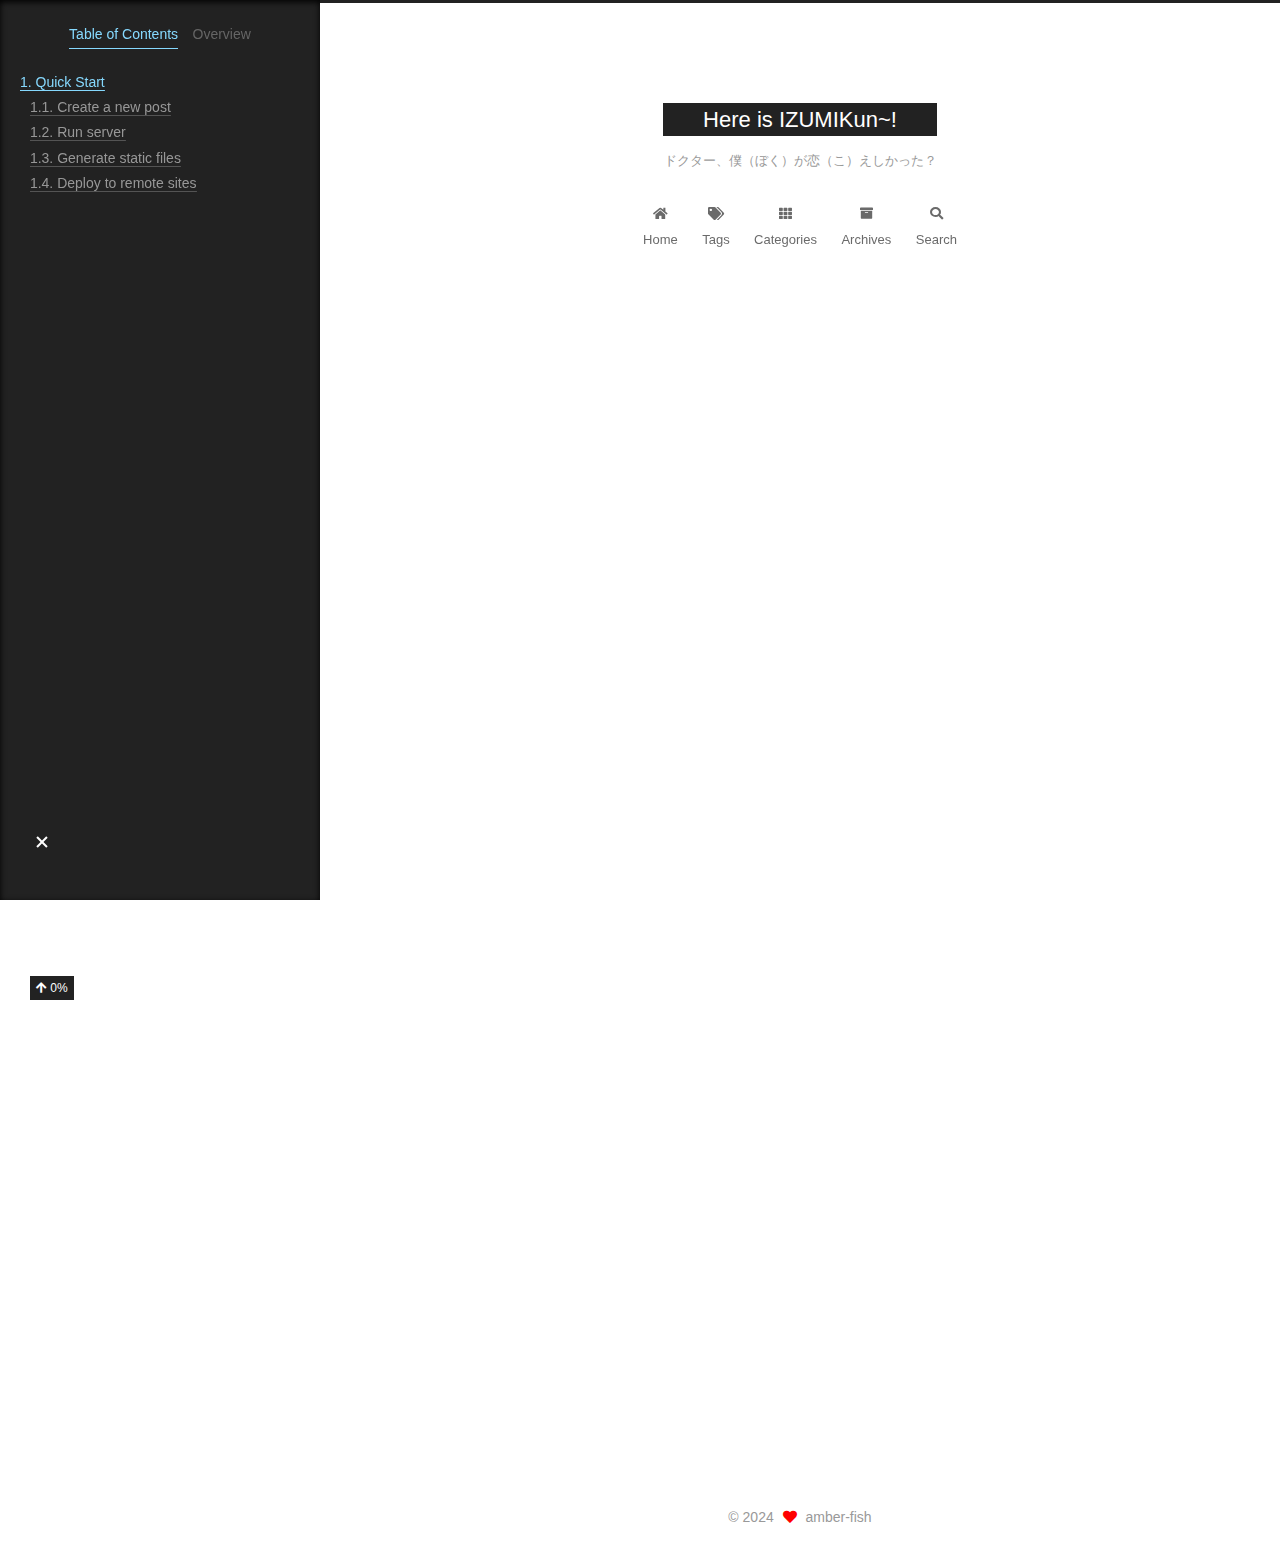
<file: 2024/06/23/hello-world/index.html>
<!DOCTYPE html>
<html lang="en zh-CN ja_JP">
<head>
  <meta charset="UTF-8">
<meta name="viewport" content="width=device-width, initial-scale=1, maximum-scale=2">
<meta name="theme-color" content="#222">
<meta name="generator" content="Hexo 7.2.0">
  <link rel="apple-touch-icon" sizes="180x180" href="/images/apple-touch-icon-next.png">
  <link rel="icon" type="image/png" sizes="32x32" href="/images/favic.jpg">
  <link rel="icon" type="image/png" sizes="16x16" href="/images/favic.jpg">
  <link rel="mask-icon" href="/images/logo.svg" color="#222">

<link rel="stylesheet" href="/css/main.css">


<link rel="stylesheet" href="/lib/font-awesome/css/all.min.css">

<script id="hexo-configurations">
    var NexT = window.NexT || {};
    var CONFIG = {"hostname":"example.com","root":"/","scheme":"Muse","version":"7.8.0","exturl":false,"sidebar":{"position":"left","display":"post","padding":18,"offset":12,"onmobile":false},"copycode":{"enable":false,"show_result":false,"style":null},"back2top":{"enable":true,"sidebar":false,"scrollpercent":true},"bookmark":{"enable":false,"color":"#222","save":"auto"},"fancybox":false,"mediumzoom":false,"lazyload":false,"pangu":false,"comments":{"style":"tabs","active":null,"storage":true,"lazyload":false,"nav":null},"algolia":{"hits":{"per_page":10},"labels":{"input_placeholder":"Search for Posts","hits_empty":"We didn't find any results for the search: ${query}","hits_stats":"${hits} results found in ${time} ms"}},"localsearch":{"enable":true,"trigger":"auto","top_n_per_article":1,"unescape":false,"preload":false},"motion":{"enable":true,"async":false,"transition":{"post_block":"fadeIn","post_header":"slideDownIn","post_body":"slideDownIn","coll_header":"slideLeftIn","sidebar":"slideUpIn"}},"path":"search.xml"};
  </script>

  <meta name="description" content="Welcome to Hexo! This is your very first post. Check documentation for more info. If you get any problems when using Hexo, you can find the answer in troubleshooting or you can ask me on GitHub. Quick">
<meta property="og:type" content="article">
<meta property="og:title" content="Hello World">
<meta property="og:url" content="http://example.com/2024/06/23/hello-world/index.html">
<meta property="og:site_name" content="Here is IZUMIKun~!">
<meta property="og:description" content="Welcome to Hexo! This is your very first post. Check documentation for more info. If you get any problems when using Hexo, you can find the answer in troubleshooting or you can ask me on GitHub. Quick">
<meta property="og:locale">
<meta property="article:published_time" content="2024-06-23T14:23:29.846Z">
<meta property="article:modified_time" content="2024-06-23T14:22:23.695Z">
<meta property="article:author" content="amber-fish">
<meta name="twitter:card" content="summary">

<link rel="canonical" href="http://example.com/2024/06/23/hello-world/">


<script id="page-configurations">
  // https://hexo.io/docs/variables.html
  CONFIG.page = {
    sidebar: "",
    isHome : false,
    isPost : true,
    lang   : 'en zh-CN ja_JP'
  };
</script>

  <title>Hello World | Here is IZUMIKun~!</title>
  






  <noscript>
  <style>
  .use-motion .brand,
  .use-motion .menu-item,
  .sidebar-inner,
  .use-motion .post-block,
  .use-motion .pagination,
  .use-motion .comments,
  .use-motion .post-header,
  .use-motion .post-body,
  .use-motion .collection-header { opacity: initial; }

  .use-motion .site-title,
  .use-motion .site-subtitle {
    opacity: initial;
    top: initial;
  }

  .use-motion .logo-line-before i { left: initial; }
  .use-motion .logo-line-after i { right: initial; }
  </style>
</noscript>

</head>

<body itemscope itemtype="http://schema.org/WebPage">
  <div class="container use-motion">
    <div class="headband"></div>

    <header class="header" itemscope itemtype="http://schema.org/WPHeader">
      <div class="header-inner"><div class="site-brand-container">
  <div class="site-nav-toggle">
    <div class="toggle" aria-label="Toggle navigation bar">
      <span class="toggle-line toggle-line-first"></span>
      <span class="toggle-line toggle-line-middle"></span>
      <span class="toggle-line toggle-line-last"></span>
    </div>
  </div>

  <div class="site-meta">

    <a href="/" class="brand" rel="start">
      <span class="logo-line-before"><i></i></span>
      <h1 class="site-title">Here is IZUMIKun~!</h1>
      <span class="logo-line-after"><i></i></span>
    </a>
      <p class="site-subtitle" itemprop="description">ドクター、僕（ぼく）が恋（こ）えしかった？</p>
  </div>

  <div class="site-nav-right">
    <div class="toggle popup-trigger">
        <i class="fa fa-search fa-fw fa-lg"></i>
    </div>
  </div>
</div>




<nav class="site-nav">
  <ul id="menu" class="main-menu menu">
        <li class="menu-item menu-item-home">

    <a href="/" rel="section"><i class="fa fa-home fa-fw"></i>Home</a>

  </li>
        <li class="menu-item menu-item-tags">

    <a href="/tags/" rel="section"><i class="fa fa-tags fa-fw"></i>Tags</a>

  </li>
        <li class="menu-item menu-item-categories">

    <a href="/categories/" rel="section"><i class="fa fa-th fa-fw"></i>Categories</a>

  </li>
        <li class="menu-item menu-item-archives">

    <a href="/archives/" rel="section"><i class="fa fa-archive fa-fw"></i>Archives</a>

  </li>
      <li class="menu-item menu-item-search">
        <a role="button" class="popup-trigger"><i class="fa fa-search fa-fw"></i>Search
        </a>
      </li>
  </ul>
</nav>



  <div class="search-pop-overlay">
    <div class="popup search-popup">
        <div class="search-header">
  <span class="search-icon">
    <i class="fa fa-search"></i>
  </span>
  <div class="search-input-container">
    <input autocomplete="off" autocapitalize="off"
           placeholder="Searching..." spellcheck="false"
           type="search" class="search-input">
  </div>
  <span class="popup-btn-close">
    <i class="fa fa-times-circle"></i>
  </span>
</div>
<div id="search-result">
  <div id="no-result">
    <i class="fa fa-spinner fa-pulse fa-5x fa-fw"></i>
  </div>
</div>

    </div>
  </div>

</div>
    </header>

    
  <div class="back-to-top">
    <i class="fa fa-arrow-up"></i>
    <span>0%</span>
  </div>


    <main class="main">
      <div class="main-inner">
        <div class="content-wrap">
          

          <div class="content post posts-expand">
            

    
  
  
  <article itemscope itemtype="http://schema.org/Article" class="post-block" lang="en zh-CN ja_JP">
    <link itemprop="mainEntityOfPage" href="http://example.com/2024/06/23/hello-world/">

    <span hidden itemprop="author" itemscope itemtype="http://schema.org/Person">
      <meta itemprop="image" content="/images/avatar.gif">
      <meta itemprop="name" content="amber-fish">
      <meta itemprop="description" content="">
    </span>

    <span hidden itemprop="publisher" itemscope itemtype="http://schema.org/Organization">
      <meta itemprop="name" content="Here is IZUMIKun~!">
    </span>
      <header class="post-header">
        <h1 class="post-title" itemprop="name headline">
          Hello World
        </h1>

        <div class="post-meta">
            <span class="post-meta-item">
              <span class="post-meta-item-icon">
                <i class="far fa-calendar"></i>
              </span>
              <span class="post-meta-item-text">Posted on</span>
              

              <time title="Created: 2024-06-23 14:23:29 / Modified: 14:22:23" itemprop="dateCreated datePublished" datetime="2024-06-23T14:23:29Z">2024-06-23</time>
            </span>

          

        </div>
      </header>

    
    
    
    <div class="post-body" itemprop="articleBody">

      
        <p>Welcome to <a target="_blank" rel="noopener" href="https://hexo.io/">Hexo</a>! This is your very first post. Check <a target="_blank" rel="noopener" href="https://hexo.io/docs/">documentation</a> for more info. If you get any problems when using Hexo, you can find the answer in <a target="_blank" rel="noopener" href="https://hexo.io/docs/troubleshooting.html">troubleshooting</a> or you can ask me on <a target="_blank" rel="noopener" href="https://github.com/hexojs/hexo/issues">GitHub</a>.</p>
<h2 id="Quick-Start"><a href="#Quick-Start" class="headerlink" title="Quick Start"></a>Quick Start</h2><h3 id="Create-a-new-post"><a href="#Create-a-new-post" class="headerlink" title="Create a new post"></a>Create a new post</h3><figure class="highlight bash"><table><tr><td class="gutter"><pre><span class="line">1</span><br></pre></td><td class="code"><pre><span class="line">$ hexo new <span class="string">&quot;My New Post&quot;</span></span><br></pre></td></tr></table></figure>

<p>More info: <a target="_blank" rel="noopener" href="https://hexo.io/docs/writing.html">Writing</a></p>
<h3 id="Run-server"><a href="#Run-server" class="headerlink" title="Run server"></a>Run server</h3><figure class="highlight bash"><table><tr><td class="gutter"><pre><span class="line">1</span><br></pre></td><td class="code"><pre><span class="line">$ hexo server</span><br></pre></td></tr></table></figure>

<p>More info: <a target="_blank" rel="noopener" href="https://hexo.io/docs/server.html">Server</a></p>
<h3 id="Generate-static-files"><a href="#Generate-static-files" class="headerlink" title="Generate static files"></a>Generate static files</h3><figure class="highlight bash"><table><tr><td class="gutter"><pre><span class="line">1</span><br></pre></td><td class="code"><pre><span class="line">$ hexo generate</span><br></pre></td></tr></table></figure>

<p>More info: <a target="_blank" rel="noopener" href="https://hexo.io/docs/generating.html">Generating</a></p>
<h3 id="Deploy-to-remote-sites"><a href="#Deploy-to-remote-sites" class="headerlink" title="Deploy to remote sites"></a>Deploy to remote sites</h3><figure class="highlight bash"><table><tr><td class="gutter"><pre><span class="line">1</span><br></pre></td><td class="code"><pre><span class="line">$ hexo deploy</span><br></pre></td></tr></table></figure>

<p>More info: <a target="_blank" rel="noopener" href="https://hexo.io/docs/one-command-deployment.html">Deployment</a></p>

    </div>

    
    
    

      <footer class="post-footer">

        


        
    <div class="post-nav">
      <div class="post-nav-item"></div>
      <div class="post-nav-item">
    <a href="/2024/06/24/%E5%B0%8F%E8%AF%95%E7%89%9B%E5%88%80/" rel="next" title="小试牛刀">
      小试牛刀 <i class="fa fa-chevron-right"></i>
    </a></div>
    </div>
      </footer>
    
  </article>
  
  
  



          </div>
          

<script>
  window.addEventListener('tabs:register', () => {
    let { activeClass } = CONFIG.comments;
    if (CONFIG.comments.storage) {
      activeClass = localStorage.getItem('comments_active') || activeClass;
    }
    if (activeClass) {
      let activeTab = document.querySelector(`a[href="#comment-${activeClass}"]`);
      if (activeTab) {
        activeTab.click();
      }
    }
  });
  if (CONFIG.comments.storage) {
    window.addEventListener('tabs:click', event => {
      if (!event.target.matches('.tabs-comment .tab-content .tab-pane')) return;
      let commentClass = event.target.classList[1];
      localStorage.setItem('comments_active', commentClass);
    });
  }
</script>

        </div>
          
  
  <div class="toggle sidebar-toggle">
    <span class="toggle-line toggle-line-first"></span>
    <span class="toggle-line toggle-line-middle"></span>
    <span class="toggle-line toggle-line-last"></span>
  </div>

  <aside class="sidebar">
    <div class="sidebar-inner">

      <ul class="sidebar-nav motion-element">
        <li class="sidebar-nav-toc">
          Table of Contents
        </li>
        <li class="sidebar-nav-overview">
          Overview
        </li>
      </ul>

      <!--noindex-->
      <div class="post-toc-wrap sidebar-panel">
          <div class="post-toc motion-element"><ol class="nav"><li class="nav-item nav-level-2"><a class="nav-link" href="#Quick-Start"><span class="nav-number">1.</span> <span class="nav-text">Quick Start</span></a><ol class="nav-child"><li class="nav-item nav-level-3"><a class="nav-link" href="#Create-a-new-post"><span class="nav-number">1.1.</span> <span class="nav-text">Create a new post</span></a></li><li class="nav-item nav-level-3"><a class="nav-link" href="#Run-server"><span class="nav-number">1.2.</span> <span class="nav-text">Run server</span></a></li><li class="nav-item nav-level-3"><a class="nav-link" href="#Generate-static-files"><span class="nav-number">1.3.</span> <span class="nav-text">Generate static files</span></a></li><li class="nav-item nav-level-3"><a class="nav-link" href="#Deploy-to-remote-sites"><span class="nav-number">1.4.</span> <span class="nav-text">Deploy to remote sites</span></a></li></ol></li></ol></div>
      </div>
      <!--/noindex-->

      <div class="site-overview-wrap sidebar-panel">
        <div class="site-author motion-element" itemprop="author" itemscope itemtype="http://schema.org/Person">
  <p class="site-author-name" itemprop="name">amber-fish</p>
  <div class="site-description" itemprop="description"></div>
</div>
<div class="site-state-wrap motion-element">
  <nav class="site-state">
      <div class="site-state-item site-state-posts">
          <a href="/archives/">
        
          <span class="site-state-item-count">2</span>
          <span class="site-state-item-name">posts</span>
        </a>
      </div>
  </nav>
</div>



      </div>

    </div>
  </aside>
  <div id="sidebar-dimmer"></div>


      </div>
    </main>

    <footer class="footer">
      <div class="footer-inner">
        

        

<div class="copyright">
  
  &copy; 
  <span itemprop="copyrightYear">2024</span>
  <span class="with-love">
    <i class="fa fa-heart"></i>
  </span>
  <span class="author" itemprop="copyrightHolder">amber-fish</span>
</div>

<!--
  <div class="powered-by">Powered by <a href="https://hexo.io/" class="theme-link" rel="noopener" target="_blank">Hexo</a> & <a href="https://muse.theme-next.org/" class="theme-link" rel="noopener" target="_blank">NexT.Muse</a>
  </div>
-->

        








      </div>
    </footer>
  </div>

  
  <script src="/lib/anime.min.js"></script>
  <script src="/lib/velocity/velocity.min.js"></script>
  <script src="/lib/velocity/velocity.ui.min.js"></script>

<script src="/js/utils.js"></script>

<script src="/js/motion.js"></script>


<script src="/js/schemes/muse.js"></script>


<script src="/js/next-boot.js"></script>




  




  
<script src="/js/local-search.js"></script>













  

  

</body>
</html>
</file>
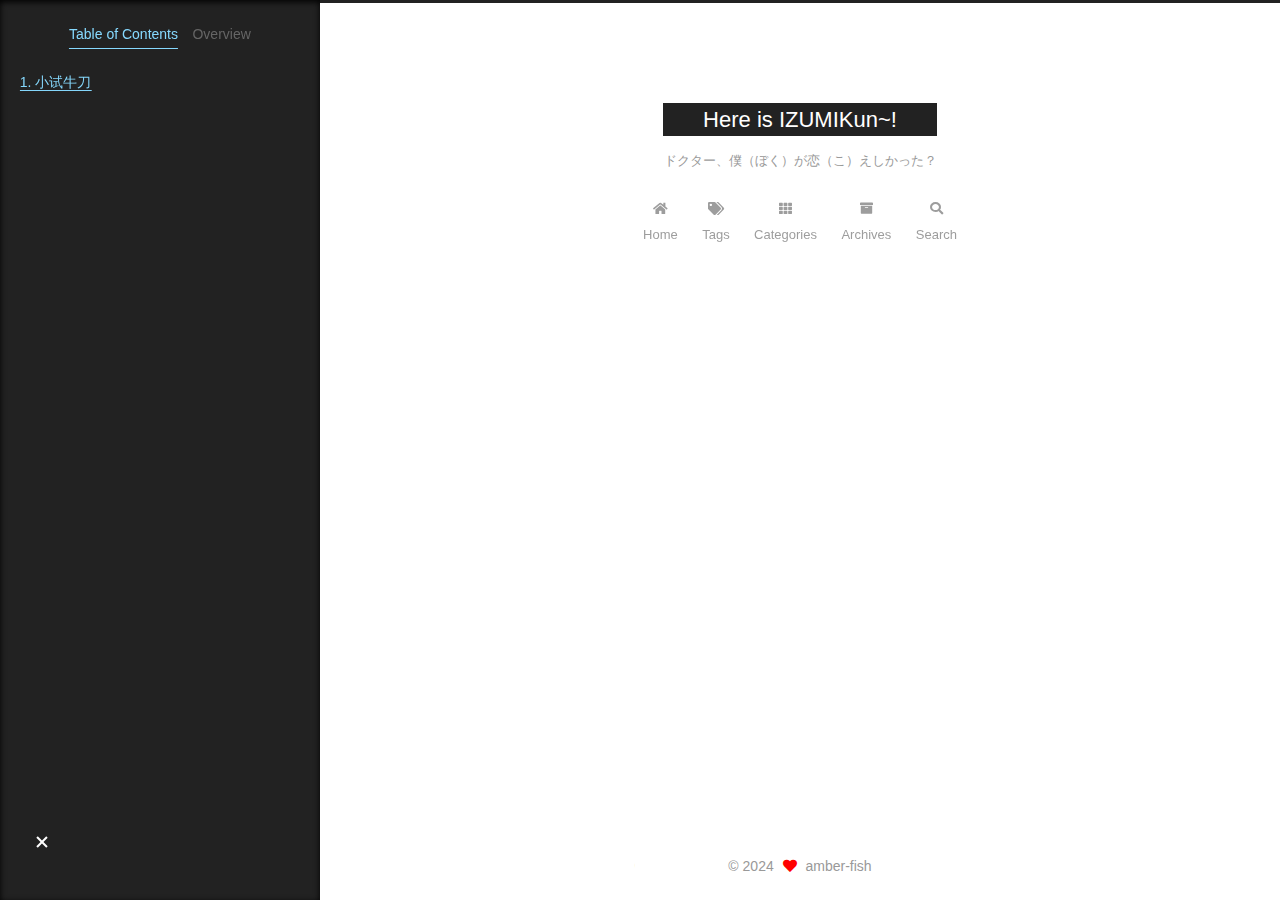
<file: 2024/06/24/小试牛刀/index.html>
<!DOCTYPE html>
<html lang="en zh-CN ja_JP">
<head>
  <meta charset="UTF-8">
<meta name="viewport" content="width=device-width, initial-scale=1, maximum-scale=2">
<meta name="theme-color" content="#222">
<meta name="generator" content="Hexo 7.2.0">
  <link rel="apple-touch-icon" sizes="180x180" href="/images/apple-touch-icon-next.png">
  <link rel="icon" type="image/png" sizes="32x32" href="/images/favic.jpg">
  <link rel="icon" type="image/png" sizes="16x16" href="/images/favic.jpg">
  <link rel="mask-icon" href="/images/logo.svg" color="#222">

<link rel="stylesheet" href="/css/main.css">


<link rel="stylesheet" href="/lib/font-awesome/css/all.min.css">

<script id="hexo-configurations">
    var NexT = window.NexT || {};
    var CONFIG = {"hostname":"example.com","root":"/","scheme":"Muse","version":"7.8.0","exturl":false,"sidebar":{"position":"left","display":"post","padding":18,"offset":12,"onmobile":false},"copycode":{"enable":false,"show_result":false,"style":null},"back2top":{"enable":true,"sidebar":false,"scrollpercent":true},"bookmark":{"enable":false,"color":"#222","save":"auto"},"fancybox":false,"mediumzoom":false,"lazyload":false,"pangu":false,"comments":{"style":"tabs","active":null,"storage":true,"lazyload":false,"nav":null},"algolia":{"hits":{"per_page":10},"labels":{"input_placeholder":"Search for Posts","hits_empty":"We didn't find any results for the search: ${query}","hits_stats":"${hits} results found in ${time} ms"}},"localsearch":{"enable":true,"trigger":"auto","top_n_per_article":1,"unescape":false,"preload":false},"motion":{"enable":true,"async":false,"transition":{"post_block":"fadeIn","post_header":"slideDownIn","post_body":"slideDownIn","coll_header":"slideLeftIn","sidebar":"slideUpIn"}},"path":"search.xml"};
  </script>

  <meta name="description" content="小试牛刀12345# include &lt;stdio.h&gt;int main() &#123;	printf(&quot;Hello, world!&quot;);	return 0;&#125;">
<meta property="og:type" content="article">
<meta property="og:title" content="小试牛刀">
<meta property="og:url" content="http://example.com/2024/06/24/%E5%B0%8F%E8%AF%95%E7%89%9B%E5%88%80/index.html">
<meta property="og:site_name" content="Here is IZUMIKun~!">
<meta property="og:description" content="小试牛刀12345# include &lt;stdio.h&gt;int main() &#123;	printf(&quot;Hello, world!&quot;);	return 0;&#125;">
<meta property="og:locale">
<meta property="article:published_time" content="2024-06-23T22:53:19.000Z">
<meta property="article:modified_time" content="2024-06-23T14:54:43.087Z">
<meta property="article:author" content="amber-fish">
<meta name="twitter:card" content="summary">

<link rel="canonical" href="http://example.com/2024/06/24/%E5%B0%8F%E8%AF%95%E7%89%9B%E5%88%80/">


<script id="page-configurations">
  // https://hexo.io/docs/variables.html
  CONFIG.page = {
    sidebar: "",
    isHome : false,
    isPost : true,
    lang   : 'en zh-CN ja_JP'
  };
</script>

  <title>小试牛刀 | Here is IZUMIKun~!</title>
  






  <noscript>
  <style>
  .use-motion .brand,
  .use-motion .menu-item,
  .sidebar-inner,
  .use-motion .post-block,
  .use-motion .pagination,
  .use-motion .comments,
  .use-motion .post-header,
  .use-motion .post-body,
  .use-motion .collection-header { opacity: initial; }

  .use-motion .site-title,
  .use-motion .site-subtitle {
    opacity: initial;
    top: initial;
  }

  .use-motion .logo-line-before i { left: initial; }
  .use-motion .logo-line-after i { right: initial; }
  </style>
</noscript>

</head>

<body itemscope itemtype="http://schema.org/WebPage">
  <div class="container use-motion">
    <div class="headband"></div>

    <header class="header" itemscope itemtype="http://schema.org/WPHeader">
      <div class="header-inner"><div class="site-brand-container">
  <div class="site-nav-toggle">
    <div class="toggle" aria-label="Toggle navigation bar">
      <span class="toggle-line toggle-line-first"></span>
      <span class="toggle-line toggle-line-middle"></span>
      <span class="toggle-line toggle-line-last"></span>
    </div>
  </div>

  <div class="site-meta">

    <a href="/" class="brand" rel="start">
      <span class="logo-line-before"><i></i></span>
      <h1 class="site-title">Here is IZUMIKun~!</h1>
      <span class="logo-line-after"><i></i></span>
    </a>
      <p class="site-subtitle" itemprop="description">ドクター、僕（ぼく）が恋（こ）えしかった？</p>
  </div>

  <div class="site-nav-right">
    <div class="toggle popup-trigger">
        <i class="fa fa-search fa-fw fa-lg"></i>
    </div>
  </div>
</div>




<nav class="site-nav">
  <ul id="menu" class="main-menu menu">
        <li class="menu-item menu-item-home">

    <a href="/" rel="section"><i class="fa fa-home fa-fw"></i>Home</a>

  </li>
        <li class="menu-item menu-item-tags">

    <a href="/tags/" rel="section"><i class="fa fa-tags fa-fw"></i>Tags</a>

  </li>
        <li class="menu-item menu-item-categories">

    <a href="/categories/" rel="section"><i class="fa fa-th fa-fw"></i>Categories</a>

  </li>
        <li class="menu-item menu-item-archives">

    <a href="/archives/" rel="section"><i class="fa fa-archive fa-fw"></i>Archives</a>

  </li>
      <li class="menu-item menu-item-search">
        <a role="button" class="popup-trigger"><i class="fa fa-search fa-fw"></i>Search
        </a>
      </li>
  </ul>
</nav>



  <div class="search-pop-overlay">
    <div class="popup search-popup">
        <div class="search-header">
  <span class="search-icon">
    <i class="fa fa-search"></i>
  </span>
  <div class="search-input-container">
    <input autocomplete="off" autocapitalize="off"
           placeholder="Searching..." spellcheck="false"
           type="search" class="search-input">
  </div>
  <span class="popup-btn-close">
    <i class="fa fa-times-circle"></i>
  </span>
</div>
<div id="search-result">
  <div id="no-result">
    <i class="fa fa-spinner fa-pulse fa-5x fa-fw"></i>
  </div>
</div>

    </div>
  </div>

</div>
    </header>

    
  <div class="back-to-top">
    <i class="fa fa-arrow-up"></i>
    <span>0%</span>
  </div>


    <main class="main">
      <div class="main-inner">
        <div class="content-wrap">
          

          <div class="content post posts-expand">
            

    
  
  
  <article itemscope itemtype="http://schema.org/Article" class="post-block" lang="en zh-CN ja_JP">
    <link itemprop="mainEntityOfPage" href="http://example.com/2024/06/24/%E5%B0%8F%E8%AF%95%E7%89%9B%E5%88%80/">

    <span hidden itemprop="author" itemscope itemtype="http://schema.org/Person">
      <meta itemprop="image" content="/images/avatar.gif">
      <meta itemprop="name" content="amber-fish">
      <meta itemprop="description" content="">
    </span>

    <span hidden itemprop="publisher" itemscope itemtype="http://schema.org/Organization">
      <meta itemprop="name" content="Here is IZUMIKun~!">
    </span>
      <header class="post-header">
        <h1 class="post-title" itemprop="name headline">
          小试牛刀
        </h1>

        <div class="post-meta">
            <span class="post-meta-item">
              <span class="post-meta-item-icon">
                <i class="far fa-calendar"></i>
              </span>
              <span class="post-meta-item-text">Posted on</span>
              

              <time title="Created: 2024-06-23 22:53:19 / Modified: 14:54:43" itemprop="dateCreated datePublished" datetime="2024-06-23T22:53:19Z">2024-06-23</time>
            </span>

          

        </div>
      </header>

    
    
    
    <div class="post-body" itemprop="articleBody">

      
        <h1 id="小试牛刀"><a href="#小试牛刀" class="headerlink" title="小试牛刀"></a>小试牛刀</h1><figure class="highlight plaintext"><table><tr><td class="gutter"><pre><span class="line">1</span><br><span class="line">2</span><br><span class="line">3</span><br><span class="line">4</span><br><span class="line">5</span><br></pre></td><td class="code"><pre><span class="line"># include &lt;stdio.h&gt;</span><br><span class="line">int main() &#123;</span><br><span class="line">	printf(&quot;Hello, world!&quot;);</span><br><span class="line">	return 0;</span><br><span class="line">&#125;</span><br></pre></td></tr></table></figure>


    </div>

    
    
    

      <footer class="post-footer">

        


        
    <div class="post-nav">
      <div class="post-nav-item">
    <a href="/2024/06/23/hello-world/" rel="prev" title="Hello World">
      <i class="fa fa-chevron-left"></i> Hello World
    </a></div>
      <div class="post-nav-item"></div>
    </div>
      </footer>
    
  </article>
  
  
  



          </div>
          

<script>
  window.addEventListener('tabs:register', () => {
    let { activeClass } = CONFIG.comments;
    if (CONFIG.comments.storage) {
      activeClass = localStorage.getItem('comments_active') || activeClass;
    }
    if (activeClass) {
      let activeTab = document.querySelector(`a[href="#comment-${activeClass}"]`);
      if (activeTab) {
        activeTab.click();
      }
    }
  });
  if (CONFIG.comments.storage) {
    window.addEventListener('tabs:click', event => {
      if (!event.target.matches('.tabs-comment .tab-content .tab-pane')) return;
      let commentClass = event.target.classList[1];
      localStorage.setItem('comments_active', commentClass);
    });
  }
</script>

        </div>
          
  
  <div class="toggle sidebar-toggle">
    <span class="toggle-line toggle-line-first"></span>
    <span class="toggle-line toggle-line-middle"></span>
    <span class="toggle-line toggle-line-last"></span>
  </div>

  <aside class="sidebar">
    <div class="sidebar-inner">

      <ul class="sidebar-nav motion-element">
        <li class="sidebar-nav-toc">
          Table of Contents
        </li>
        <li class="sidebar-nav-overview">
          Overview
        </li>
      </ul>

      <!--noindex-->
      <div class="post-toc-wrap sidebar-panel">
          <div class="post-toc motion-element"><ol class="nav"><li class="nav-item nav-level-1"><a class="nav-link" href="#%E5%B0%8F%E8%AF%95%E7%89%9B%E5%88%80"><span class="nav-number">1.</span> <span class="nav-text">小试牛刀</span></a></li></ol></div>
      </div>
      <!--/noindex-->

      <div class="site-overview-wrap sidebar-panel">
        <div class="site-author motion-element" itemprop="author" itemscope itemtype="http://schema.org/Person">
  <p class="site-author-name" itemprop="name">amber-fish</p>
  <div class="site-description" itemprop="description"></div>
</div>
<div class="site-state-wrap motion-element">
  <nav class="site-state">
      <div class="site-state-item site-state-posts">
          <a href="/archives/">
        
          <span class="site-state-item-count">2</span>
          <span class="site-state-item-name">posts</span>
        </a>
      </div>
  </nav>
</div>



      </div>

    </div>
  </aside>
  <div id="sidebar-dimmer"></div>


      </div>
    </main>

    <footer class="footer">
      <div class="footer-inner">
        

        

<div class="copyright">
  
  &copy; 
  <span itemprop="copyrightYear">2024</span>
  <span class="with-love">
    <i class="fa fa-heart"></i>
  </span>
  <span class="author" itemprop="copyrightHolder">amber-fish</span>
</div>

<!--
  <div class="powered-by">Powered by <a href="https://hexo.io/" class="theme-link" rel="noopener" target="_blank">Hexo</a> & <a href="https://muse.theme-next.org/" class="theme-link" rel="noopener" target="_blank">NexT.Muse</a>
  </div>
-->

        








      </div>
    </footer>
  </div>

  
  <script src="/lib/anime.min.js"></script>
  <script src="/lib/velocity/velocity.min.js"></script>
  <script src="/lib/velocity/velocity.ui.min.js"></script>

<script src="/js/utils.js"></script>

<script src="/js/motion.js"></script>


<script src="/js/schemes/muse.js"></script>


<script src="/js/next-boot.js"></script>




  




  
<script src="/js/local-search.js"></script>













  

  

</body>
</html>
</file>
<file: css/main.css>
:root {
  --body-bg-color: #fff;
  --content-bg-color: #fff;
  --card-bg-color: #f5f5f5;
  --text-color: #555;
  --blockquote-color: #666;
  --link-color: #555;
  --link-hover-color: #222;
  --brand-color: #fff;
  --brand-hover-color: #fff;
  --table-row-odd-bg-color: #f9f9f9;
  --table-row-hover-bg-color: #f5f5f5;
  --menu-item-bg-color: #f5f5f5;
  --btn-default-bg: #222;
  --btn-default-color: #fff;
  --btn-default-border-color: #222;
  --btn-default-hover-bg: #fff;
  --btn-default-hover-color: #222;
  --btn-default-hover-border-color: #222;
}
html {
  line-height: 1.15; /* 1 */
  -webkit-text-size-adjust: 100%; /* 2 */
}
body {
  margin: 0;
}
main {
  display: block;
}
h1 {
  font-size: 2em;
  margin: 0.67em 0;
}
hr {
  box-sizing: content-box; /* 1 */
  height: 0; /* 1 */
  overflow: visible; /* 2 */
}
pre {
  font-family: monospace, monospace; /* 1 */
  font-size: 1em; /* 2 */
}
a {
  background: transparent;
}
abbr[title] {
  border-bottom: none; /* 1 */
  text-decoration: underline; /* 2 */
  text-decoration: underline dotted; /* 2 */
}
b,
strong {
  font-weight: bolder;
}
code,
kbd,
samp {
  font-family: monospace, monospace; /* 1 */
  font-size: 1em; /* 2 */
}
small {
  font-size: 80%;
}
sub,
sup {
  font-size: 75%;
  line-height: 0;
  position: relative;
  vertical-align: baseline;
}
sub {
  bottom: -0.25em;
}
sup {
  top: -0.5em;
}
img {
  border-style: none;
}
button,
input,
optgroup,
select,
textarea {
  font-family: inherit; /* 1 */
  font-size: 100%; /* 1 */
  line-height: 1.15; /* 1 */
  margin: 0; /* 2 */
}
button,
input {
/* 1 */
  overflow: visible;
}
button,
select {
/* 1 */
  text-transform: none;
}
button,
[type='button'],
[type='reset'],
[type='submit'] {
  -webkit-appearance: button;
}
button::-moz-focus-inner,
[type='button']::-moz-focus-inner,
[type='reset']::-moz-focus-inner,
[type='submit']::-moz-focus-inner {
  border-style: none;
  padding: 0;
}
button:-moz-focusring,
[type='button']:-moz-focusring,
[type='reset']:-moz-focusring,
[type='submit']:-moz-focusring {
  outline: 1px dotted ButtonText;
}
fieldset {
  padding: 0.35em 0.75em 0.625em;
}
legend {
  box-sizing: border-box; /* 1 */
  color: inherit; /* 2 */
  display: table; /* 1 */
  max-width: 100%; /* 1 */
  padding: 0; /* 3 */
  white-space: normal; /* 1 */
}
progress {
  vertical-align: baseline;
}
textarea {
  overflow: auto;
}
[type='checkbox'],
[type='radio'] {
  box-sizing: border-box; /* 1 */
  padding: 0; /* 2 */
}
[type='number']::-webkit-inner-spin-button,
[type='number']::-webkit-outer-spin-button {
  height: auto;
}
[type='search'] {
  outline-offset: -2px; /* 2 */
  -webkit-appearance: textfield; /* 1 */
}
[type='search']::-webkit-search-decoration {
  -webkit-appearance: none;
}
::-webkit-file-upload-button {
  font: inherit; /* 2 */
  -webkit-appearance: button; /* 1 */
}
details {
  display: block;
}
summary {
  display: list-item;
}
template {
  display: none;
}
[hidden] {
  display: none;
}
::selection {
  background: #262a30;
  color: #eee;
}
html,
body {
  height: 100%;
}
body {
  background: var(--body-bg-color);
  color: var(--text-color);
  font-family: 'Lato', "PingFang SC", "Microsoft YaHei", sans-serif;
  font-size: 1em;
  line-height: 2;
}
@media (max-width: 991px) {
  body {
    padding-left: 0 !important;
    padding-right: 0 !important;
  }
}
h1,
h2,
h3,
h4,
h5,
h6 {
  font-family: 'Lato', "PingFang SC", "Microsoft YaHei", sans-serif;
  font-weight: bold;
  line-height: 1.5;
  margin: 20px 0 15px;
}
h1 {
  font-size: 1.5em;
}
h2 {
  font-size: 1.375em;
}
h3 {
  font-size: 1.25em;
}
h4 {
  font-size: 1.125em;
}
h5 {
  font-size: 1em;
}
h6 {
  font-size: 0.875em;
}
p {
  margin: 0 0 20px 0;
}
a,
span.exturl {
  border-bottom: 1px solid #999;
  color: var(--link-color);
  outline: 0;
  text-decoration: none;
  overflow-wrap: break-word;
  word-wrap: break-word;
  cursor: pointer;
}
a:hover,
span.exturl:hover {
  border-bottom-color: var(--link-hover-color);
  color: var(--link-hover-color);
}
iframe,
img,
video {
  display: block;
  margin-left: auto;
  margin-right: auto;
  max-width: 100%;
}
hr {
  background-image: repeating-linear-gradient(-45deg, #ddd, #ddd 4px, transparent 4px, transparent 8px);
  border: 0;
  height: 3px;
  margin: 40px 0;
}
blockquote {
  border-left: 4px solid #ddd;
  color: var(--blockquote-color);
  margin: 0;
  padding: 0 15px;
}
blockquote cite::before {
  content: '-';
  padding: 0 5px;
}
dt {
  font-weight: bold;
}
dd {
  margin: 0;
  padding: 0;
}
kbd {
  background-color: #f5f5f5;
  background-image: linear-gradient(#eee, #fff, #eee);
  border: 1px solid #ccc;
  border-radius: 0.2em;
  box-shadow: 0.1em 0.1em 0.2em rgba(0,0,0,0.1);
  color: #555;
  font-family: inherit;
  padding: 0.1em 0.3em;
  white-space: nowrap;
}
.table-container {
  overflow: auto;
}
table {
  border-collapse: collapse;
  border-spacing: 0;
  font-size: 0.875em;
  margin: 0 0 20px 0;
  width: 100%;
}
tbody tr:nth-of-type(odd) {
  background: var(--table-row-odd-bg-color);
}
tbody tr:hover {
  background: var(--table-row-hover-bg-color);
}
caption,
th,
td {
  font-weight: normal;
  padding: 8px;
  vertical-align: middle;
}
th,
td {
  border: 1px solid #ddd;
  border-bottom: 3px solid #ddd;
}
th {
  font-weight: 700;
  padding-bottom: 10px;
}
td {
  border-bottom-width: 1px;
}
.btn {
  background: var(--btn-default-bg);
  border: 2px solid var(--btn-default-border-color);
  border-radius: 0;
  color: var(--btn-default-color);
  display: inline-block;
  font-size: 0.875em;
  line-height: 2;
  padding: 0 20px;
  text-decoration: none;
  transition-property: background-color;
  transition-delay: 0s;
  transition-duration: 0.2s;
  transition-timing-function: ease-in-out;
}
.btn:hover {
  background: var(--btn-default-hover-bg);
  border-color: var(--btn-default-hover-border-color);
  color: var(--btn-default-hover-color);
}
.btn + .btn {
  margin: 0 0 8px 8px;
}
.btn .fa-fw {
  text-align: left;
  width: 1.285714285714286em;
}
.toggle {
  line-height: 0;
}
.toggle .toggle-line {
  background: #fff;
  display: inline-block;
  height: 2px;
  left: 0;
  position: relative;
  top: 0;
  transition: all 0.4s;
  vertical-align: top;
  width: 100%;
}
.toggle .toggle-line:not(:first-child) {
  margin-top: 3px;
}
.toggle.toggle-arrow .toggle-line-first {
  left: 50%;
  top: 2px;
  transform: rotate(45deg);
  width: 50%;
}
.toggle.toggle-arrow .toggle-line-middle {
  left: 2px;
  width: 90%;
}
.toggle.toggle-arrow .toggle-line-last {
  left: 50%;
  top: -2px;
  transform: rotate(-45deg);
  width: 50%;
}
.toggle.toggle-close .toggle-line-first {
  transform: rotate(-45deg);
  top: 5px;
}
.toggle.toggle-close .toggle-line-middle {
  opacity: 0;
}
.toggle.toggle-close .toggle-line-last {
  transform: rotate(45deg);
  top: -5px;
}
.highlight,
pre {
  background: #f7f7f7;
  color: #4d4d4c;
  line-height: 1.6;
  margin: 0 auto 20px;
}
pre,
code {
  font-family: consolas, Menlo, monospace, "PingFang SC", "Microsoft YaHei";
}
code {
  background: #eee;
  border-radius: 3px;
  color: #555;
  padding: 2px 4px;
  overflow-wrap: break-word;
  word-wrap: break-word;
}
.highlight *::selection {
  background: #d6d6d6;
}
.highlight pre {
  border: 0;
  margin: 0;
  padding: 10px 0;
}
.highlight table {
  border: 0;
  margin: 0;
  width: auto;
}
.highlight td {
  border: 0;
  padding: 0;
}
.highlight figcaption {
  background: #eff2f3;
  color: #4d4d4c;
  display: flex;
  font-size: 0.875em;
  justify-content: space-between;
  line-height: 1.2;
  padding: 0.5em;
}
.highlight figcaption a {
  color: #4d4d4c;
}
.highlight figcaption a:hover {
  border-bottom-color: #4d4d4c;
}
.highlight .gutter {
  -moz-user-select: none;
  -ms-user-select: none;
  -webkit-user-select: none;
  user-select: none;
}
.highlight .gutter pre {
  background: #eff2f3;
  color: #869194;
  padding-left: 10px;
  padding-right: 10px;
  text-align: right;
}
.highlight .code pre {
  background: #f7f7f7;
  padding-left: 10px;
  width: 100%;
}
.gist table {
  width: auto;
}
.gist table td {
  border: 0;
}
pre {
  overflow: auto;
  padding: 10px;
}
pre code {
  background: none;
  color: #4d4d4c;
  font-size: 0.875em;
  padding: 0;
  text-shadow: none;
}
pre .deletion {
  background: #fdd;
}
pre .addition {
  background: #dfd;
}
pre .meta {
  color: #eab700;
  -moz-user-select: none;
  -ms-user-select: none;
  -webkit-user-select: none;
  user-select: none;
}
pre .comment {
  color: #8e908c;
}
pre .variable,
pre .attribute,
pre .tag,
pre .name,
pre .regexp,
pre .ruby .constant,
pre .xml .tag .title,
pre .xml .pi,
pre .xml .doctype,
pre .html .doctype,
pre .css .id,
pre .css .class,
pre .css .pseudo {
  color: #c82829;
}
pre .number,
pre .preprocessor,
pre .built_in,
pre .builtin-name,
pre .literal,
pre .params,
pre .constant,
pre .command {
  color: #f5871f;
}
pre .ruby .class .title,
pre .css .rules .attribute,
pre .string,
pre .symbol,
pre .value,
pre .inheritance,
pre .header,
pre .ruby .symbol,
pre .xml .cdata,
pre .special,
pre .formula {
  color: #718c00;
}
pre .title,
pre .css .hexcolor {
  color: #3e999f;
}
pre .function,
pre .python .decorator,
pre .python .title,
pre .ruby .function .title,
pre .ruby .title .keyword,
pre .perl .sub,
pre .javascript .title,
pre .coffeescript .title {
  color: #4271ae;
}
pre .keyword,
pre .javascript .function {
  color: #8959a8;
}
.blockquote-center {
  border-left: none;
  margin: 40px 0;
  padding: 0;
  position: relative;
  text-align: center;
}
.blockquote-center .fa {
  display: block;
  opacity: 0.6;
  position: absolute;
  width: 100%;
}
.blockquote-center .fa-quote-left {
  border-top: 1px solid #ccc;
  text-align: left;
  top: -20px;
}
.blockquote-center .fa-quote-right {
  border-bottom: 1px solid #ccc;
  text-align: right;
  bottom: -20px;
}
.blockquote-center p,
.blockquote-center div {
  text-align: center;
}
.post-body .group-picture img {
  margin: 0 auto;
  padding: 0 3px;
}
.group-picture-row {
  margin-bottom: 6px;
  overflow: hidden;
}
.group-picture-column {
  float: left;
  margin-bottom: 10px;
}
.post-body .label {
  color: #555;
  display: inline;
  padding: 0 2px;
}
.post-body .label.default {
  background: #f0f0f0;
}
.post-body .label.primary {
  background: #efe6f7;
}
.post-body .label.info {
  background: #e5f2f8;
}
.post-body .label.success {
  background: #e7f4e9;
}
.post-body .label.warning {
  background: #fcf6e1;
}
.post-body .label.danger {
  background: #fae8eb;
}
.post-body .tabs {
  margin-bottom: 20px;
}
.post-body .tabs,
.tabs-comment {
  display: block;
  padding-top: 10px;
  position: relative;
}
.post-body .tabs ul.nav-tabs,
.tabs-comment ul.nav-tabs {
  display: flex;
  flex-wrap: wrap;
  margin: 0;
  margin-bottom: -1px;
  padding: 0;
}
@media (max-width: 413px) {
  .post-body .tabs ul.nav-tabs,
  .tabs-comment ul.nav-tabs {
    display: block;
    margin-bottom: 5px;
  }
}
.post-body .tabs ul.nav-tabs li.tab,
.tabs-comment ul.nav-tabs li.tab {
  border-bottom: 1px solid #ddd;
  border-left: 1px solid transparent;
  border-right: 1px solid transparent;
  border-top: 3px solid transparent;
  flex-grow: 1;
  list-style-type: none;
  border-radius: 0 0 0 0;
}
@media (max-width: 413px) {
  .post-body .tabs ul.nav-tabs li.tab,
  .tabs-comment ul.nav-tabs li.tab {
    border-bottom: 1px solid transparent;
    border-left: 3px solid transparent;
    border-right: 1px solid transparent;
    border-top: 1px solid transparent;
  }
}
@media (max-width: 413px) {
  .post-body .tabs ul.nav-tabs li.tab,
  .tabs-comment ul.nav-tabs li.tab {
    border-radius: 0;
  }
}
.post-body .tabs ul.nav-tabs li.tab a,
.tabs-comment ul.nav-tabs li.tab a {
  border-bottom: initial;
  display: block;
  line-height: 1.8;
  outline: 0;
  padding: 0.25em 0.75em;
  text-align: center;
  transition-delay: 0s;
  transition-duration: 0.2s;
  transition-timing-function: ease-out;
}
.post-body .tabs ul.nav-tabs li.tab a i,
.tabs-comment ul.nav-tabs li.tab a i {
  width: 1.285714285714286em;
}
.post-body .tabs ul.nav-tabs li.tab.active,
.tabs-comment ul.nav-tabs li.tab.active {
  border-bottom: 1px solid transparent;
  border-left: 1px solid #ddd;
  border-right: 1px solid #ddd;
  border-top: 3px solid #fc6423;
}
@media (max-width: 413px) {
  .post-body .tabs ul.nav-tabs li.tab.active,
  .tabs-comment ul.nav-tabs li.tab.active {
    border-bottom: 1px solid #ddd;
    border-left: 3px solid #fc6423;
    border-right: 1px solid #ddd;
    border-top: 1px solid #ddd;
  }
}
.post-body .tabs ul.nav-tabs li.tab.active a,
.tabs-comment ul.nav-tabs li.tab.active a {
  color: var(--link-color);
  cursor: default;
}
.post-body .tabs .tab-content .tab-pane,
.tabs-comment .tab-content .tab-pane {
  border: 1px solid #ddd;
  border-top: 0;
  padding: 20px 20px 0 20px;
  border-radius: 0;
}
.post-body .tabs .tab-content .tab-pane:not(.active),
.tabs-comment .tab-content .tab-pane:not(.active) {
  display: none;
}
.post-body .tabs .tab-content .tab-pane.active,
.tabs-comment .tab-content .tab-pane.active {
  display: block;
}
.post-body .tabs .tab-content .tab-pane.active:nth-of-type(1),
.tabs-comment .tab-content .tab-pane.active:nth-of-type(1) {
  border-radius: 0 0 0 0;
}
@media (max-width: 413px) {
  .post-body .tabs .tab-content .tab-pane.active:nth-of-type(1),
  .tabs-comment .tab-content .tab-pane.active:nth-of-type(1) {
    border-radius: 0;
  }
}
.post-body .note {
  border-radius: 3px;
  margin-bottom: 20px;
  padding: 1em;
  position: relative;
  border: 1px solid #eee;
  border-left-width: 5px;
}
.post-body .note h2,
.post-body .note h3,
.post-body .note h4,
.post-body .note h5,
.post-body .note h6 {
  margin-top: 0;
  border-bottom: initial;
  margin-bottom: 0;
  padding-top: 0;
}
.post-body .note p:first-child,
.post-body .note ul:first-child,
.post-body .note ol:first-child,
.post-body .note table:first-child,
.post-body .note pre:first-child,
.post-body .note blockquote:first-child,
.post-body .note img:first-child {
  margin-top: 0;
}
.post-body .note p:last-child,
.post-body .note ul:last-child,
.post-body .note ol:last-child,
.post-body .note table:last-child,
.post-body .note pre:last-child,
.post-body .note blockquote:last-child,
.post-body .note img:last-child {
  margin-bottom: 0;
}
.post-body .note.default {
  border-left-color: #777;
}
.post-body .note.default h2,
.post-body .note.default h3,
.post-body .note.default h4,
.post-body .note.default h5,
.post-body .note.default h6 {
  color: #777;
}
.post-body .note.primary {
  border-left-color: #6f42c1;
}
.post-body .note.primary h2,
.post-body .note.primary h3,
.post-body .note.primary h4,
.post-body .note.primary h5,
.post-body .note.primary h6 {
  color: #6f42c1;
}
.post-body .note.info {
  border-left-color: #428bca;
}
.post-body .note.info h2,
.post-body .note.info h3,
.post-body .note.info h4,
.post-body .note.info h5,
.post-body .note.info h6 {
  color: #428bca;
}
.post-body .note.success {
  border-left-color: #5cb85c;
}
.post-body .note.success h2,
.post-body .note.success h3,
.post-body .note.success h4,
.post-body .note.success h5,
.post-body .note.success h6 {
  color: #5cb85c;
}
.post-body .note.warning {
  border-left-color: #f0ad4e;
}
.post-body .note.warning h2,
.post-body .note.warning h3,
.post-body .note.warning h4,
.post-body .note.warning h5,
.post-body .note.warning h6 {
  color: #f0ad4e;
}
.post-body .note.danger {
  border-left-color: #d9534f;
}
.post-body .note.danger h2,
.post-body .note.danger h3,
.post-body .note.danger h4,
.post-body .note.danger h5,
.post-body .note.danger h6 {
  color: #d9534f;
}
.pagination .prev,
.pagination .next,
.pagination .page-number,
.pagination .space {
  display: inline-block;
  margin: 0 10px;
  padding: 0 11px;
  position: relative;
  top: -1px;
}
@media (max-width: 767px) {
  .pagination .prev,
  .pagination .next,
  .pagination .page-number,
  .pagination .space {
    margin: 0 5px;
  }
}
.pagination {
  border-top: 1px solid #eee;
  margin: 120px 0 0;
  text-align: center;
}
.pagination .prev,
.pagination .next,
.pagination .page-number {
  border-bottom: 0;
  border-top: 1px solid #eee;
  transition-property: border-color;
  transition-delay: 0s;
  transition-duration: 0.2s;
  transition-timing-function: ease-in-out;
}
.pagination .prev:hover,
.pagination .next:hover,
.pagination .page-number:hover {
  border-top-color: #222;
}
.pagination .space {
  margin: 0;
  padding: 0;
}
.pagination .prev {
  margin-left: 0;
}
.pagination .next {
  margin-right: 0;
}
.pagination .page-number.current {
  background: #ccc;
  border-top-color: #ccc;
  color: #fff;
}
@media (max-width: 767px) {
  .pagination {
    border-top: none;
  }
  .pagination .prev,
  .pagination .next,
  .pagination .page-number {
    border-bottom: 1px solid #eee;
    border-top: 0;
    margin-bottom: 10px;
    padding: 0 10px;
  }
  .pagination .prev:hover,
  .pagination .next:hover,
  .pagination .page-number:hover {
    border-bottom-color: #222;
  }
}
.comments {
  margin-top: 60px;
  overflow: hidden;
}
.comment-button-group {
  display: flex;
  flex-wrap: wrap-reverse;
  justify-content: center;
  margin: 1em 0;
}
.comment-button-group .comment-button {
  margin: 0.1em 0.2em;
}
.comment-button-group .comment-button.active {
  background: var(--btn-default-hover-bg);
  border-color: var(--btn-default-hover-border-color);
  color: var(--btn-default-hover-color);
}
.comment-position {
  display: none;
}
.comment-position.active {
  display: block;
}
.tabs-comment {
  background: var(--content-bg-color);
  margin-top: 4em;
  padding-top: 0;
}
.tabs-comment .comments {
  border: 0;
  box-shadow: none;
  margin-top: 0;
  padding-top: 0;
}
.container {
  min-height: 100%;
  position: relative;
}
.main-inner {
  margin: 0 auto;
  width: 700px;
}
@media (min-width: 1200px) {
  .main-inner {
    width: 800px;
  }
}
@media (min-width: 1600px) {
  .main-inner {
    width: 900px;
  }
}
@media (max-width: 767px) {
  .content-wrap {
    padding: 0 20px;
  }
}
.header {
  background: transparent;
}
.header-inner {
  margin: 0 auto;
  width: 700px;
}
@media (min-width: 1200px) {
  .header-inner {
    width: 800px;
  }
}
@media (min-width: 1600px) {
  .header-inner {
    width: 900px;
  }
}
.site-brand-container {
  display: flex;
  flex-shrink: 0;
  padding: 0 10px;
}
.headband {
  background: #222;
  height: 3px;
}
.site-meta {
  flex-grow: 1;
  text-align: center;
}
@media (max-width: 767px) {
  .site-meta {
    text-align: center;
  }
}
.brand {
  border-bottom: none;
  color: var(--brand-color);
  display: inline-block;
  line-height: 1.375em;
  padding: 0 40px;
  position: relative;
}
.brand:hover {
  color: var(--brand-hover-color);
}
.site-title {
  font-family: 'Lato', "PingFang SC", "Microsoft YaHei", sans-serif;
  font-size: 1.375em;
  font-weight: normal;
  margin: 0;
}
.site-subtitle {
  color: #999;
  font-size: 0.8125em;
  margin: 10px 0;
}
.use-motion .brand {
  opacity: 0;
}
.use-motion .site-title,
.use-motion .site-subtitle,
.use-motion .custom-logo-image {
  opacity: 0;
  position: relative;
  top: -10px;
}
.site-nav-toggle,
.site-nav-right {
  display: none;
}
@media (max-width: 767px) {
  .site-nav-toggle,
  .site-nav-right {
    display: flex;
    flex-direction: column;
    justify-content: center;
  }
}
.site-nav-toggle .toggle,
.site-nav-right .toggle {
  color: var(--text-color);
  padding: 10px;
  width: 22px;
}
.site-nav-toggle .toggle .toggle-line,
.site-nav-right .toggle .toggle-line {
  background: var(--text-color);
  border-radius: 1px;
}
.site-nav {
  display: block;
}
@media (max-width: 767px) {
  .site-nav {
    clear: both;
    display: none;
  }
}
.site-nav.site-nav-on {
  display: block;
}
.menu {
  margin-top: 20px;
  padding-left: 0;
  text-align: center;
}
.menu-item {
  display: inline-block;
  list-style: none;
  margin: 0 10px;
}
@media (max-width: 767px) {
  .menu-item {
    display: block;
    margin-top: 10px;
  }
  .menu-item.menu-item-search {
    display: none;
  }
}
.menu-item a,
.menu-item span.exturl {
  border-bottom: 0;
  display: block;
  font-size: 0.8125em;
  transition-property: border-color;
  transition-delay: 0s;
  transition-duration: 0.2s;
  transition-timing-function: ease-in-out;
}
@media (hover: none) {
  .menu-item a:hover,
  .menu-item span.exturl:hover {
    border-bottom-color: transparent !important;
  }
}
.menu-item .fa,
.menu-item .fab,
.menu-item .far,
.menu-item .fas {
  margin-right: 8px;
}
.menu-item .badge {
  display: inline-block;
  font-weight: bold;
  line-height: 1;
  margin-left: 0.35em;
  margin-top: 0.35em;
  text-align: center;
  white-space: nowrap;
}
@media (max-width: 767px) {
  .menu-item .badge {
    float: right;
    margin-left: 0;
  }
}
.menu-item-active a,
.menu .menu-item a:hover,
.menu .menu-item span.exturl:hover {
  background: var(--menu-item-bg-color);
}
.use-motion .menu-item {
  opacity: 0;
}
.sidebar {
  background: #222;
  bottom: 0;
  box-shadow: inset 0 2px 6px #000;
  position: fixed;
  top: 0;
}
@media (max-width: 991px) {
  .sidebar {
    display: none;
  }
}
.sidebar-inner {
  color: #999;
  padding: 18px 10px;
  text-align: center;
}
.cc-license {
  margin-top: 10px;
  text-align: center;
}
.cc-license .cc-opacity {
  border-bottom: none;
  opacity: 0.7;
}
.cc-license .cc-opacity:hover {
  opacity: 0.9;
}
.cc-license img {
  display: inline-block;
}
.site-author-image {
  border: 2px solid #333;
  display: block;
  margin: 0 auto;
  max-width: 96px;
  padding: 2px;
}
.site-author-name {
  color: #f5f5f5;
  font-weight: normal;
  margin: 5px 0 0;
  text-align: center;
}
.site-description {
  color: #999;
  font-size: 1em;
  margin-top: 5px;
  text-align: center;
}
.links-of-author {
  margin-top: 15px;
}
.links-of-author a,
.links-of-author span.exturl {
  border-bottom-color: #555;
  display: inline-block;
  font-size: 0.8125em;
  margin-bottom: 10px;
  margin-right: 10px;
  vertical-align: middle;
}
.links-of-author a::before,
.links-of-author span.exturl::before {
  background: #ffffab;
  border-radius: 50%;
  content: ' ';
  display: inline-block;
  height: 4px;
  margin-right: 3px;
  vertical-align: middle;
  width: 4px;
}
.sidebar-button {
  margin-top: 15px;
}
.sidebar-button a {
  border: 1px solid #fc6423;
  border-radius: 4px;
  color: #fc6423;
  display: inline-block;
  padding: 0 15px;
}
.sidebar-button a .fa,
.sidebar-button a .fab,
.sidebar-button a .far,
.sidebar-button a .fas {
  margin-right: 5px;
}
.sidebar-button a:hover {
  background: #fc6423;
  border: 1px solid #fc6423;
  color: #fff;
}
.sidebar-button a:hover .fa,
.sidebar-button a:hover .fab,
.sidebar-button a:hover .far,
.sidebar-button a:hover .fas {
  color: #fff;
}
.links-of-blogroll {
  font-size: 0.8125em;
  margin-top: 10px;
}
.links-of-blogroll-title {
  font-size: 0.875em;
  font-weight: 600;
  margin-top: 0;
}
.links-of-blogroll-list {
  list-style: none;
  margin: 0;
  padding: 0;
}
#sidebar-dimmer {
  display: none;
}
@media (max-width: 767px) {
  #sidebar-dimmer {
    background: #000;
    display: block;
    height: 100%;
    left: 100%;
    opacity: 0;
    position: fixed;
    top: 0;
    width: 100%;
    z-index: 1100;
  }
  .sidebar-active + #sidebar-dimmer {
    opacity: 0.7;
    transform: translateX(-100%);
    transition: opacity 0.5s;
  }
}
.sidebar-nav {
  margin: 0;
  padding-bottom: 20px;
  padding-left: 0;
}
.sidebar-nav li {
  border-bottom: 1px solid transparent;
  color: #666;
  cursor: pointer;
  display: inline-block;
  font-size: 0.875em;
}
.sidebar-nav li.sidebar-nav-overview {
  margin-left: 10px;
}
.sidebar-nav li:hover {
  color: #f5f5f5;
}
.sidebar-nav .sidebar-nav-active {
  border-bottom-color: #87daff;
  color: #87daff;
}
.sidebar-nav .sidebar-nav-active:hover {
  color: #87daff;
}
.sidebar-panel {
  display: none;
  overflow-x: hidden;
  overflow-y: auto;
}
.sidebar-panel-active {
  display: block;
}
.sidebar-toggle {
  background: #222;
  bottom: 45px;
  cursor: pointer;
  height: 14px;
  left: 30px;
  padding: 5px;
  position: fixed;
  width: 14px;
  z-index: 1300;
}
@media (max-width: 991px) {
  .sidebar-toggle {
    left: 20px;
    opacity: 0.8;
    display: none;
  }
}
.sidebar-toggle:hover .toggle-line {
  background: #87daff;
}
.post-toc {
  font-size: 0.875em;
}
.post-toc ol {
  list-style: none;
  margin: 0;
  padding: 0 2px 5px 10px;
  text-align: left;
}
.post-toc ol > ol {
  padding-left: 0;
}
.post-toc ol a {
  transition-property: all;
  transition-delay: 0s;
  transition-duration: 0.2s;
  transition-timing-function: ease-in-out;
}
.post-toc .nav-item {
  line-height: 1.8;
  overflow: hidden;
  text-overflow: ellipsis;
  white-space: nowrap;
}
.post-toc .nav .nav-child {
  display: none;
}
.post-toc .nav .active > .nav-child {
  display: block;
}
.post-toc .nav .active-current > .nav-child {
  display: block;
}
.post-toc .nav .active-current > .nav-child > .nav-item {
  display: block;
}
.post-toc .nav .active > a {
  border-bottom-color: #87daff;
  color: #87daff;
}
.post-toc .nav .active-current > a {
  color: #87daff;
}
.post-toc .nav .active-current > a:hover {
  color: #87daff;
}
.site-state {
  display: flex;
  justify-content: center;
  line-height: 1.4;
  margin-top: 10px;
  overflow: hidden;
  text-align: center;
  white-space: nowrap;
}
.site-state-item {
  padding: 0 15px;
}
.site-state-item:not(:first-child) {
  border-left: 1px solid #333;
}
.site-state-item a {
  border-bottom: none;
}
.site-state-item-count {
  display: block;
  font-size: 1.25em;
  font-weight: 600;
  text-align: center;
}
.site-state-item-name {
  color: inherit;
  font-size: 0.875em;
}
.footer {
  color: #999;
  font-size: 0.875em;
  padding: 20px 0;
}
.footer.footer-fixed {
  bottom: 0;
  left: 0;
  position: absolute;
  right: 0;
}
.footer-inner {
  box-sizing: border-box;
  margin: 0 auto;
  text-align: center;
  width: 700px;
}
@media (min-width: 1200px) {
  .footer-inner {
    width: 800px;
  }
}
@media (min-width: 1600px) {
  .footer-inner {
    width: 900px;
  }
}
.languages {
  display: inline-block;
  font-size: 1.125em;
  position: relative;
}
.languages .lang-select-label span {
  margin: 0 0.5em;
}
.languages .lang-select {
  height: 100%;
  left: 0;
  opacity: 0;
  position: absolute;
  top: 0;
  width: 100%;
}
.with-love {
  color: #ff0000;
  display: inline-block;
  margin: 0 5px;
}
.powered-by,
.theme-info {
  display: inline-block;
}
@-moz-keyframes iconAnimate {
  0%, 100% {
    transform: scale(1);
  }
  10%, 30% {
    transform: scale(0.9);
  }
  20%, 40%, 60%, 80% {
    transform: scale(1.1);
  }
  50%, 70% {
    transform: scale(1.1);
  }
}
@-webkit-keyframes iconAnimate {
  0%, 100% {
    transform: scale(1);
  }
  10%, 30% {
    transform: scale(0.9);
  }
  20%, 40%, 60%, 80% {
    transform: scale(1.1);
  }
  50%, 70% {
    transform: scale(1.1);
  }
}
@-o-keyframes iconAnimate {
  0%, 100% {
    transform: scale(1);
  }
  10%, 30% {
    transform: scale(0.9);
  }
  20%, 40%, 60%, 80% {
    transform: scale(1.1);
  }
  50%, 70% {
    transform: scale(1.1);
  }
}
@keyframes iconAnimate {
  0%, 100% {
    transform: scale(1);
  }
  10%, 30% {
    transform: scale(0.9);
  }
  20%, 40%, 60%, 80% {
    transform: scale(1.1);
  }
  50%, 70% {
    transform: scale(1.1);
  }
}
.back-to-top {
  font-size: 12px;
  text-align: center;
  transition-delay: 0s;
  transition-duration: 0.2s;
  transition-timing-function: ease-in-out;
}
.back-to-top {
  background: #222;
  bottom: -100px;
  box-sizing: border-box;
  color: #fff;
  cursor: pointer;
  left: 30px;
  opacity: 1;
  padding: 0 6px;
  position: fixed;
  transition-property: bottom;
  z-index: 1300;
  width: initial;
}
.back-to-top:hover {
  color: #87daff;
}
.back-to-top.back-to-top-on {
  bottom: 19px;
}
@media (max-width: 991px) {
  .back-to-top {
    left: 20px;
    opacity: 0.8;
  }
}
.post-body {
  font-family: 'Lato', "PingFang SC", "Microsoft YaHei", sans-serif;
  overflow-wrap: break-word;
  word-wrap: break-word;
}
@media (min-width: 1200px) {
  .post-body {
    font-size: 1.125em;
  }
}
.post-body .exturl .fa {
  font-size: 0.875em;
  margin-left: 4px;
}
.post-body .image-caption,
.post-body .figure .caption {
  color: #999;
  font-size: 0.875em;
  font-weight: bold;
  line-height: 1;
  margin: -20px auto 15px;
  text-align: center;
}
.post-sticky-flag {
  display: inline-block;
  transform: rotate(30deg);
}
.post-button {
  margin-top: 40px;
  text-align: center;
}
.use-motion .post-block,
.use-motion .pagination,
.use-motion .comments {
  opacity: 0;
}
.use-motion .post-header {
  opacity: 0;
}
.use-motion .post-body {
  opacity: 0;
}
.use-motion .collection-header {
  opacity: 0;
}
.posts-collapse {
  margin-left: 35px;
  position: relative;
}
@media (max-width: 767px) {
  .posts-collapse {
    margin-left: 0px;
    margin-right: 0px;
  }
}
.posts-collapse .collection-title {
  font-size: 1.125em;
  position: relative;
}
.posts-collapse .collection-title::before {
  background: #999;
  border: 1px solid #fff;
  border-radius: 50%;
  content: ' ';
  height: 10px;
  left: 0;
  margin-left: -6px;
  margin-top: -4px;
  position: absolute;
  top: 50%;
  width: 10px;
}
.posts-collapse .collection-year {
  font-size: 1.5em;
  font-weight: bold;
  margin: 60px 0;
  position: relative;
}
.posts-collapse .collection-year::before {
  background: #bbb;
  border-radius: 50%;
  content: ' ';
  height: 8px;
  left: 0;
  margin-left: -4px;
  margin-top: -4px;
  position: absolute;
  top: 50%;
  width: 8px;
}
.posts-collapse .collection-header {
  display: block;
  margin: 0 0 0 20px;
}
.posts-collapse .collection-header small {
  color: #bbb;
  margin-left: 5px;
}
.posts-collapse .post-header {
  border-bottom: 1px dashed #ccc;
  margin: 30px 0;
  padding-left: 15px;
  position: relative;
  transition-property: border;
  transition-delay: 0s;
  transition-duration: 0.2s;
  transition-timing-function: ease-in-out;
}
.posts-collapse .post-header::before {
  background: #bbb;
  border: 1px solid #fff;
  border-radius: 50%;
  content: ' ';
  height: 6px;
  left: 0;
  margin-left: -4px;
  position: absolute;
  top: 0.75em;
  transition-property: background;
  width: 6px;
  transition-delay: 0s;
  transition-duration: 0.2s;
  transition-timing-function: ease-in-out;
}
.posts-collapse .post-header:hover {
  border-bottom-color: #666;
}
.posts-collapse .post-header:hover::before {
  background: #222;
}
.posts-collapse .post-meta {
  display: inline;
  font-size: 0.75em;
  margin-right: 10px;
}
.posts-collapse .post-title {
  display: inline;
}
.posts-collapse .post-title a,
.posts-collapse .post-title span.exturl {
  border-bottom: none;
  color: var(--link-color);
}
.posts-collapse .post-title .fa-external-link-alt {
  font-size: 0.875em;
  margin-left: 5px;
}
.posts-collapse::before {
  background: #f5f5f5;
  content: ' ';
  height: 100%;
  left: 0;
  margin-left: -2px;
  position: absolute;
  top: 1.25em;
  width: 4px;
}
.post-eof {
  background: #ccc;
  height: 1px;
  margin: 80px auto 60px;
  text-align: center;
  width: 8%;
}
.post-block:last-of-type .post-eof {
  display: none;
}
.content {
  padding-top: 40px;
}
@media (min-width: 992px) {
  .post-body {
    text-align: justify;
  }
}
@media (max-width: 991px) {
  .post-body {
    text-align: justify;
  }
}
.post-body h1,
.post-body h2,
.post-body h3,
.post-body h4,
.post-body h5,
.post-body h6 {
  padding-top: 10px;
}
.post-body h1 .header-anchor,
.post-body h2 .header-anchor,
.post-body h3 .header-anchor,
.post-body h4 .header-anchor,
.post-body h5 .header-anchor,
.post-body h6 .header-anchor {
  border-bottom-style: none;
  color: #ccc;
  float: right;
  margin-left: 10px;
  visibility: hidden;
}
.post-body h1 .header-anchor:hover,
.post-body h2 .header-anchor:hover,
.post-body h3 .header-anchor:hover,
.post-body h4 .header-anchor:hover,
.post-body h5 .header-anchor:hover,
.post-body h6 .header-anchor:hover {
  color: inherit;
}
.post-body h1:hover .header-anchor,
.post-body h2:hover .header-anchor,
.post-body h3:hover .header-anchor,
.post-body h4:hover .header-anchor,
.post-body h5:hover .header-anchor,
.post-body h6:hover .header-anchor {
  visibility: visible;
}
.post-body iframe,
.post-body img,
.post-body video {
  margin-bottom: 20px;
}
.post-body .video-container {
  height: 0;
  margin-bottom: 20px;
  overflow: hidden;
  padding-top: 75%;
  position: relative;
  width: 100%;
}
.post-body .video-container iframe,
.post-body .video-container object,
.post-body .video-container embed {
  height: 100%;
  left: 0;
  margin: 0;
  position: absolute;
  top: 0;
  width: 100%;
}
.post-gallery {
  align-items: center;
  display: grid;
  grid-gap: 10px;
  grid-template-columns: 1fr 1fr 1fr;
  margin-bottom: 20px;
}
@media (max-width: 767px) {
  .post-gallery {
    grid-template-columns: 1fr 1fr;
  }
}
.post-gallery a {
  border: 0;
}
.post-gallery img {
  margin: 0;
}
.posts-expand .post-header {
  font-size: 1.125em;
}
.posts-expand .post-title {
  font-size: 1.5em;
  font-weight: normal;
  margin: initial;
  text-align: center;
  overflow-wrap: break-word;
  word-wrap: break-word;
}
.posts-expand .post-title-link {
  border-bottom: none;
  color: var(--link-color);
  display: inline-block;
  position: relative;
  vertical-align: top;
}
.posts-expand .post-title-link::before {
  background: var(--link-color);
  bottom: 0;
  content: '';
  height: 2px;
  left: 0;
  position: absolute;
  transform: scaleX(0);
  visibility: hidden;
  width: 100%;
  transition-delay: 0s;
  transition-duration: 0.2s;
  transition-timing-function: ease-in-out;
}
.posts-expand .post-title-link:hover::before {
  transform: scaleX(1);
  visibility: visible;
}
.posts-expand .post-title-link .fa-external-link-alt {
  font-size: 0.875em;
  margin-left: 5px;
}
.posts-expand .post-meta {
  color: #999;
  font-family: 'Lato', "PingFang SC", "Microsoft YaHei", sans-serif;
  font-size: 0.75em;
  margin: 3px 0 60px 0;
  text-align: center;
}
.posts-expand .post-meta .post-description {
  font-size: 0.875em;
  margin-top: 2px;
}
.posts-expand .post-meta time {
  border-bottom: 1px dashed #999;
  cursor: pointer;
}
.post-meta .post-meta-item + .post-meta-item::before {
  content: '|';
  margin: 0 0.5em;
}
.post-meta-divider {
  margin: 0 0.5em;
}
.post-meta-item-icon {
  margin-right: 3px;
}
@media (max-width: 991px) {
  .post-meta-item-icon {
    display: inline-block;
  }
}
@media (max-width: 991px) {
  .post-meta-item-text {
    display: none;
  }
}
.post-nav {
  border-top: 1px solid #eee;
  display: flex;
  justify-content: space-between;
  margin-top: 15px;
  padding: 10px 5px 0;
}
.post-nav-item {
  flex: 1;
}
.post-nav-item a {
  border-bottom: none;
  display: block;
  font-size: 0.875em;
  line-height: 1.6;
  position: relative;
}
.post-nav-item a:active {
  top: 2px;
}
.post-nav-item .fa {
  font-size: 0.75em;
}
.post-nav-item:first-child {
  margin-right: 15px;
}
.post-nav-item:first-child .fa {
  margin-right: 5px;
}
.post-nav-item:last-child {
  margin-left: 15px;
  text-align: right;
}
.post-nav-item:last-child .fa {
  margin-left: 5px;
}
.rtl.post-body p,
.rtl.post-body a,
.rtl.post-body h1,
.rtl.post-body h2,
.rtl.post-body h3,
.rtl.post-body h4,
.rtl.post-body h5,
.rtl.post-body h6,
.rtl.post-body li,
.rtl.post-body ul,
.rtl.post-body ol {
  direction: rtl;
  font-family: UKIJ Ekran;
}
.rtl.post-title {
  font-family: UKIJ Ekran;
}
.post-tags {
  margin-top: 40px;
  text-align: center;
}
.post-tags a {
  display: inline-block;
  font-size: 0.8125em;
}
.post-tags a:not(:last-child) {
  margin-right: 10px;
}
.post-widgets {
  border-top: 1px solid #eee;
  margin-top: 15px;
  text-align: center;
}
.wp_rating {
  height: 20px;
  line-height: 20px;
  margin-top: 10px;
  padding-top: 6px;
  text-align: center;
}
.social-like {
  display: flex;
  font-size: 0.875em;
  justify-content: center;
  text-align: center;
}
.reward-container {
  margin: 20px auto;
  padding: 10px 0;
  text-align: center;
  width: 90%;
}
.reward-container button {
  background: transparent;
  border: 1px solid #fc6423;
  border-radius: 0;
  color: #fc6423;
  cursor: pointer;
  line-height: 2;
  outline: 0;
  padding: 0 15px;
  vertical-align: text-top;
}
.reward-container button:hover {
  background: #fc6423;
  border: 1px solid transparent;
  color: #fa9366;
}
#qr {
  padding-top: 20px;
}
#qr a {
  border: 0;
}
#qr img {
  display: inline-block;
  margin: 0.8em 2em 0 2em;
  max-width: 100%;
  width: 180px;
}
#qr p {
  text-align: center;
}
.category-all-page .category-all-title {
  text-align: center;
}
.category-all-page .category-all {
  margin-top: 20px;
}
.category-all-page .category-list {
  list-style: none;
  margin: 0;
  padding: 0;
}
.category-all-page .category-list-item {
  margin: 5px 10px;
}
.category-all-page .category-list-count {
  color: #bbb;
}
.category-all-page .category-list-count::before {
  content: ' (';
  display: inline;
}
.category-all-page .category-list-count::after {
  content: ') ';
  display: inline;
}
.category-all-page .category-list-child {
  padding-left: 10px;
}
.event-list {
  padding: 0;
}
.event-list hr {
  background: #222;
  margin: 20px 0 45px 0;
}
.event-list hr::after {
  background: #222;
  color: #fff;
  content: 'NOW';
  display: inline-block;
  font-weight: bold;
  padding: 0 5px;
  text-align: right;
}
.event-list .event {
  background: #222;
  margin: 20px 0;
  min-height: 40px;
  padding: 15px 0 15px 10px;
}
.event-list .event .event-summary {
  color: #fff;
  margin: 0;
  padding-bottom: 3px;
}
.event-list .event .event-summary::before {
  animation: dot-flash 1s alternate infinite ease-in-out;
  color: #fff;
  content: '\f111';
  display: inline-block;
  font-size: 10px;
  margin-right: 25px;
  vertical-align: middle;
  font-family: 'Font Awesome 5 Free';
  font-weight: 900;
}
.event-list .event .event-relative-time {
  color: #bbb;
  display: inline-block;
  font-size: 12px;
  font-weight: normal;
  padding-left: 12px;
}
.event-list .event .event-details {
  color: #fff;
  display: block;
  line-height: 18px;
  margin-left: 56px;
  padding-bottom: 6px;
  padding-top: 3px;
  text-indent: -24px;
}
.event-list .event .event-details::before {
  color: #fff;
  display: inline-block;
  margin-right: 9px;
  text-align: center;
  text-indent: 0;
  width: 14px;
  font-family: 'Font Awesome 5 Free';
  font-weight: 900;
}
.event-list .event .event-details.event-location::before {
  content: '\f041';
}
.event-list .event .event-details.event-duration::before {
  content: '\f017';
}
.event-list .event-past {
  background: #f5f5f5;
}
.event-list .event-past .event-summary,
.event-list .event-past .event-details {
  color: #bbb;
  opacity: 0.9;
}
.event-list .event-past .event-summary::before,
.event-list .event-past .event-details::before {
  animation: none;
  color: #bbb;
}
@-moz-keyframes dot-flash {
  from {
    opacity: 1;
    transform: scale(1);
  }
  to {
    opacity: 0;
    transform: scale(0.8);
  }
}
@-webkit-keyframes dot-flash {
  from {
    opacity: 1;
    transform: scale(1);
  }
  to {
    opacity: 0;
    transform: scale(0.8);
  }
}
@-o-keyframes dot-flash {
  from {
    opacity: 1;
    transform: scale(1);
  }
  to {
    opacity: 0;
    transform: scale(0.8);
  }
}
@keyframes dot-flash {
  from {
    opacity: 1;
    transform: scale(1);
  }
  to {
    opacity: 0;
    transform: scale(0.8);
  }
}
ul.breadcrumb {
  font-size: 0.75em;
  list-style: none;
  margin: 1em 0;
  padding: 0 2em;
  text-align: center;
}
ul.breadcrumb li {
  display: inline;
}
ul.breadcrumb li + li::before {
  content: '/\00a0';
  font-weight: normal;
  padding: 0.5em;
}
ul.breadcrumb li + li:last-child {
  font-weight: bold;
}
.tag-cloud {
  text-align: center;
}
.tag-cloud a {
  display: inline-block;
  margin: 10px;
}
.tag-cloud a:hover {
  color: var(--link-hover-color) !important;
}
.search-pop-overlay {
  background: rgba(0,0,0,0);
  height: 100%;
  left: 0;
  position: fixed;
  top: 0;
  transition: visibility 0s linear 0.2s, background 0.2s;
  visibility: hidden;
  width: 100%;
  z-index: 1400;
}
.search-pop-overlay.search-active {
  background: rgba(0,0,0,0.3);
  transition: background 0.2s;
  visibility: visible;
}
.search-popup {
  background: var(--card-bg-color);
  border-radius: 5px;
  height: 80%;
  left: calc(50% - 350px);
  position: fixed;
  top: 10%;
  transform: scale(0);
  transition: transform 0.2s;
  width: 700px;
  z-index: 1500;
}
.search-active .search-popup {
  transform: scale(1);
}
@media (max-width: 767px) {
  .search-popup {
    border-radius: 0;
    height: 100%;
    left: 0;
    margin: 0;
    top: 0;
    width: 100%;
  }
}
.search-popup .search-icon,
.search-popup .popup-btn-close {
  color: #999;
  font-size: 18px;
  padding: 0 10px;
}
.search-popup .popup-btn-close {
  cursor: pointer;
}
.search-popup .popup-btn-close:hover .fa {
  color: #222;
}
.search-popup .search-header {
  background: #eee;
  border-top-left-radius: 5px;
  border-top-right-radius: 5px;
  display: flex;
  padding: 5px;
}
.search-popup input.search-input {
  background: transparent;
  border: 0;
  outline: 0;
  width: 100%;
}
.search-popup input.search-input::-webkit-search-cancel-button {
  display: none;
}
.search-popup .search-input-container {
  flex-grow: 1;
  padding: 2px;
}
.search-popup ul.search-result-list {
  margin: 0 5px;
  padding: 0;
  width: 100%;
}
.search-popup p.search-result {
  border-bottom: 1px dashed #ccc;
  padding: 5px 0;
}
.search-popup a.search-result-title {
  font-weight: bold;
}
.search-popup .search-keyword {
  border-bottom: 1px dashed #ff2a2a;
  color: #ff2a2a;
  font-weight: bold;
}
.search-popup #search-result {
  display: flex;
  height: calc(100% - 55px);
  overflow: auto;
  padding: 5px 25px;
}
.search-popup #no-result {
  color: #ccc;
  margin: auto;
}
@media (max-width: 767px) {
  .header-inner,
  .main-inner,
  .footer-inner {
    width: auto;
  }
}
.header-inner {
  padding-top: 100px;
}
@media (max-width: 767px) {
  .header-inner {
    padding-top: 50px;
  }
}
.main-inner {
  padding-bottom: 60px;
}
.content {
  padding-top: 70px;
}
@media (max-width: 767px) {
  .content {
    padding-top: 35px;
  }
}
embed {
  display: block;
  margin: 0 auto 25px auto;
}
.custom-logo .site-meta-headline {
  text-align: center;
}
.custom-logo .site-title {
  color: #222;
  margin: 10px auto 0;
}
.custom-logo .site-title a {
  border: 0;
}
.custom-logo-image {
  background: #fff;
  margin: 0 auto;
  max-width: 150px;
  padding: 5px;
}
.brand {
  background: var(--btn-default-bg);
}
@media (max-width: 767px) {
  .site-nav {
    border-bottom: 1px solid #ddd;
    border-top: 1px solid #ddd;
    left: 0;
    margin: 0;
    padding: 0;
    width: 100%;
  }
}
@media (max-width: 767px) {
  .menu {
    text-align: left;
  }
}
.menu-item-active a,
.menu .menu-item a:hover,
.menu .menu-item span.exturl:hover {
  background: transparent;
  border-bottom: 1px solid var(--link-hover-color) !important;
}
@media (max-width: 767px) {
  .menu-item-active a,
  .menu .menu-item a:hover,
  .menu .menu-item span.exturl:hover {
    border-bottom: 1px dotted #ddd !important;
  }
}
@media (max-width: 767px) {
  .menu .menu-item {
    margin: 0 10px;
  }
}
.menu .menu-item a,
.menu .menu-item span.exturl {
  border-bottom: 1px solid transparent;
}
@media (max-width: 767px) {
  .menu .menu-item a,
  .menu .menu-item span.exturl {
    padding: 5px 10px;
  }
}
@media (min-width: 768px) {
  .menu .menu-item .fa,
  .menu .menu-item .fab,
  .menu .menu-item .far,
  .menu .menu-item .fas {
    display: block;
    line-height: 2;
    margin-right: 0;
    width: 100%;
  }
}
.menu .menu-item .badge {
  background: #eee;
  padding: 1px 4px;
}
.sub-menu {
  margin: 10px 0;
}
.sub-menu .menu-item {
  display: inline-block;
}
.sidebar {
  left: -320px;
}
.sidebar.sidebar-active {
  left: 0;
}
.sidebar {
  width: 320px;
  z-index: 1200;
  transition-delay: 0s;
  transition-duration: 0.2s;
  transition-timing-function: ease-out;
}
.sidebar a,
.sidebar span.exturl {
  border-bottom-color: #555;
  color: #999;
}
.sidebar a:hover,
.sidebar span.exturl:hover {
  border-bottom-color: #eee;
  color: #eee;
}
.links-of-blogroll-item {
  padding: 2px 10px;
}
.links-of-blogroll-item a,
.links-of-blogroll-item span.exturl {
  box-sizing: border-box;
  display: inline-block;
  max-width: 280px;
  overflow: hidden;
  text-overflow: ellipsis;
  white-space: nowrap;
}
</file>
